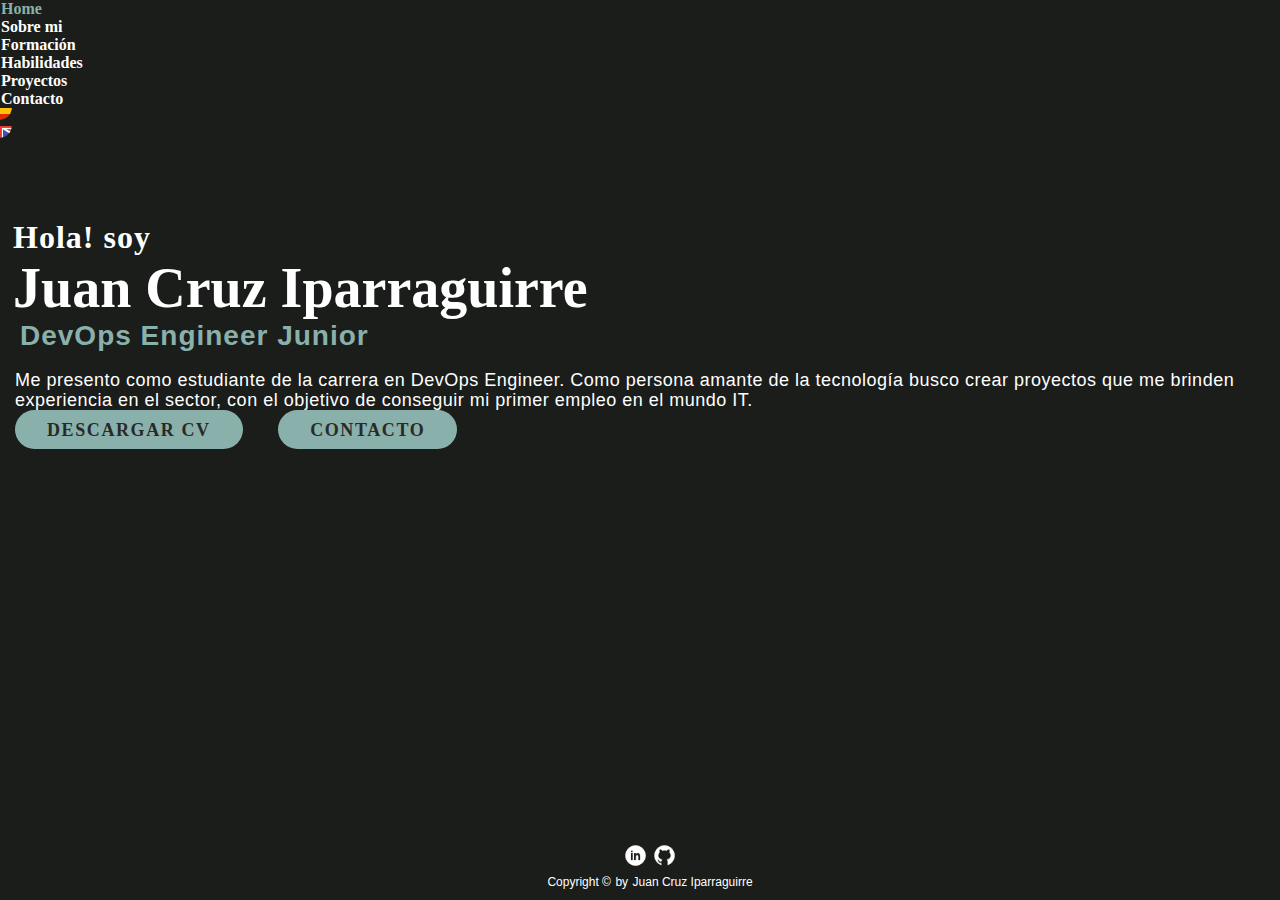
<file: index.html>
<!DOCTYPE html>
<html lang="es">
<head>
    <meta charset="UTF-8">
    <meta name="viewport" content="width=device-width, initial-scale=1.0">
    <link href="https://cdn.jsdelivr.net/npm/bootstrap@5.3.1/dist/css/bootstrap.min.css" rel="stylesheet" integrity="sha384-4bw+/aepP/YC94hEpVNVgiZdgIC5+VKNBQNGCHeKRQN+PtmoHDEXuppvnDJzQIu9" crossorigin="anonymous">
    <link href="https://unpkg.com/aos@2.3.1/dist/aos.css" rel="stylesheet">
    <link rel="stylesheet" href="stylesheets/style.css">
    <title>Juan Cruz Iparraguirre | DevOps Engineer</title>
</head>
<body>
<!-- Header -->
    <header class="header ">
        <!-- NavBar md to lg  -->
        <nav class="barra navbar navbar-expand-md navbar-light  d-sm-none">
            <ul class="nav  nav-underline justify-content-end">
                <li class="nav-item">
                    <a class="nav-link active" aria-current="page" href="#">Home</a>
                </li>
                <li class="nav-item">
                    <a class="nav-link " href="pages/sobremi.html">Sobre mi</a>
                </li>
                <li class="nav-item">
                    <a class="nav-link " href="pages/formacion.html">Formación</a>
                </li>
                <li class="nav-item">
                    <a class="nav-link" href="pages/habilidades.html">Habilidades</a>
                </li>
                <li class="nav-item">
                    <a class="nav-link" href="pages/proyectos.html">Proyectos</a>
                </li>
                <li class="nav-item">
                    <a class="nav-link" href="pages/contacto.html">Contacto</a>
                </li>
                <li class="nav-item ">
                    <button class="btn btn-primary md-2 rounded-circle">
                        <img src="imagenes/icon-spain.png" alt="">
                    </button>
                </li>
                <li class="nav-item mx-1">
                    <button class="btn btn-secondary md-2 rounded-circle" type="button">
                        <img src="imagenes/icon-en.png" alt="">
                    </button>
                </li>
            </ul>
        </nav>
        <!-- Menu desplegable para sm -->
        <div class="dropdown d-md-none d-lg-none ml-auto justify-content-end" id="mobileNav">
            <a class="btn btn-primary" id="btn-dropMenu" data-bs-toggle="offcanvas" href="#offcanvasExample" role="button" aria-controls="offcanvasExample">
                Menu
            </a>
            <div class="offcanvas offcanvas-start" tabindex="-1" id="offcanvasExample" aria-labelledby="offcanvasExampleLabel">
                <div class="offcanvas-header">
                    <h5 class="offcanvas-title" id="offcanvasExampleLabel">Menu</h5>
                    <button type="button" class="btn-close" data-bs-dismiss="offcanvas" aria-label="Close"></button>
                </div>
                <div class="offcanvas-body">
                    <ul class="dropdown-menu-light dropdown-menu-right">
                        <li><a class="dropdown-item active" href="#">Home</a></li>
                        <li><a class="dropdown-item" href="pages/sobremi.html">Sobre Mi</a></li>
                        <li><a class="dropdown-item" href="pages/formacion.html">Formación</a></li>
                        <li><a class="dropdown-item" href="pages/habilidades.html">Habilidades</a></li>
                        <li><a class="dropdown-item" href="pages/proyectos.html">Proyectos</a></li>
                        <li><a class="dropdown-item" href="pages/contacto.html">Contacto</a></li>
                    </ul>
                </div>
            </div>
        </div>
    </header>


    
<!-- Main Section-->
    <main>
        <section class="home" id="home">
            <div class="container-fluid homeInfo">
                <div class="row">
                    <div class=" display-4 col-12 saludo">
                        <h3>Hola! soy</h3>
                    </div>
                </div>
                <div class="row">
                    <div class="display-1 col-12 nombre"  >
                        <h1 data-aos="fade-left"
                        data-aos-anchor="#example-anchor"
                        data-aos-offset="500"
                        data-aos-duration="1000" >Juan Cruz Iparraguirre</h1>
                    </div>
                </div>
                <div class="row" >
                    <div class="display-4 col-md-6 col-12 titulo" >
                        <h3 data-aos="fade-right"
                        data-aos-anchor="#example-anchor"
                        data-aos-offset="500"
                        data-aos-duration="1000">DevOps Engineer Junior</h3>
                    </div>   
                </div>
            </div>

            <div class="container-fluid texto">
                <div class="row">
                    <div class="col-7 textoInfo">
                        <p>Me presento como estudiante de la carrera en DevOps Engineer. Como persona amante de la tecnología busco crear proyectos que me brinden experiencia en el sector, con el objetivo de conseguir mi primer empleo en el mundo IT.</p>
                    </div>
                </div>
            </div>

            <div class="container-fluid containerButton">
                <a href="https://drive.google.com/file/d/1WTK5EVxH-0qwgZc0nadHIPs0lNMiaVLa/view?usp=drive_link" target="_blank"><button type="button" class="btn btn-primary btn-lg cvButton">Descargar CV</button></a>
                
                <a href="pages/contacto.html" target="_blank">
                    <button type="button" class="btn btn-primary btn-lg contactoButton">Contacto</button>
                </a>
            </div>
        </section>
    </main>

    <footer class="fixed-bottom containerFooter mt-10">
        <div class="LinksHome">
            <a href="https://www.linkedin.com/in/juan-cruz-iparraguirre/" target="_blank">
                <img src="imagenes/icon-linkedin.png" alt="linkedin">
            </a>
            <a href="https://github.com/iparraguirrejuan" target="_blank">
                <img src="imagenes/icon-github.png" alt="gitHub">
            </a>
        </div>
        <span >Copyright ©</span>
        <span >by</span>
        <span >Juan Cruz Iparraguirre</span>
    </footer>
<script src="https://unpkg.com/aos@2.3.1/dist/aos.js"></script>
<script src="https://cdn.jsdelivr.net/npm/bootstrap@5.3.1/dist/js/bootstrap.bundle.min.js" integrity="sha384-HwwvtgBNo3bZJJLYd8oVXjrBZt8cqVSpeBNS5n7C8IVInixGAoxmnlMuBnhbgrkm" crossorigin="anonymous"></script>
<script>
    AOS.init();
  </script>
</body>
</html>
</file>
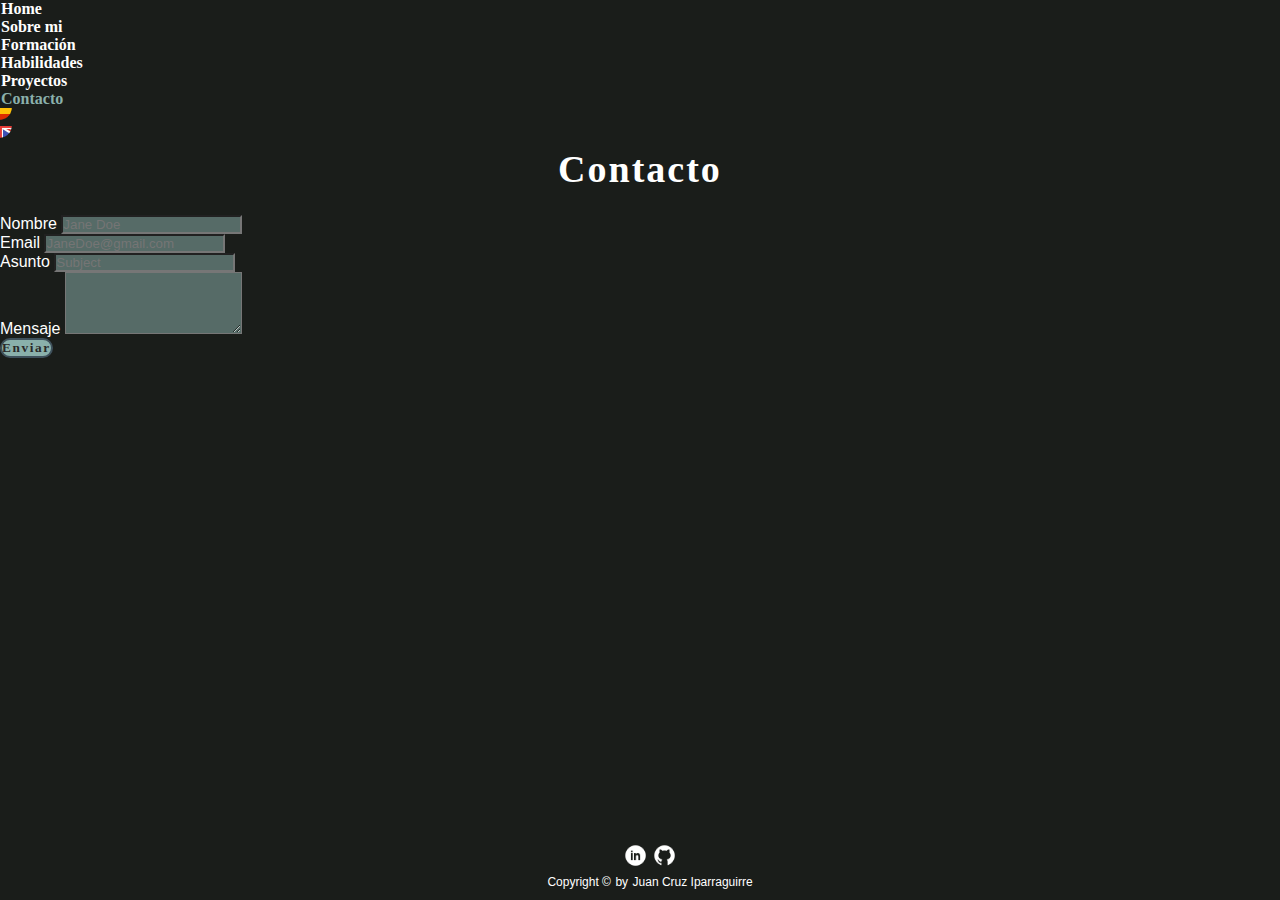
<file: pages/contacto.html>
<!DOCTYPE html>
<html lang="es">
<head>
    <meta charset="UTF-8">
    <meta name="viewport" content="width=device-width, initial-scale=1.0">
    <link href="https://cdn.jsdelivr.net/npm/bootstrap@5.3.1/dist/css/bootstrap.min.css" rel="stylesheet" integrity="sha384-4bw+/aepP/YC94hEpVNVgiZdgIC5+VKNBQNGCHeKRQN+PtmoHDEXuppvnDJzQIu9" crossorigin="anonymous">
    <link rel="stylesheet" href="../stylesheets/style.css">
    <link href="https://unpkg.com/aos@2.3.1/dist/aos.css" rel="stylesheet">
    <title>Juan Cruz Iparraguirre | DevOps Engineer</title>
</head>
<body>
<!-- Header -->
    <header class="header ">
        <!-- NavBar md to lg  -->
        <nav class="barra navbar navbar-expand-md navbar-light  d-sm-none">
            <ul class="nav  nav-underline justify-content-end">
                <li class="nav-item">
                    <a class="nav-link " aria-current="page" href="../index.html">Home</a>
                </li>
                <li class="nav-item">
                    <a class="nav-link " href="sobremi.html">Sobre mi</a>
                </li>
                <li class="nav-item">
                    <a class="nav-link " href="formacion.html">Formación</a>
                </li>
                <li class="nav-item">
                    <a class="nav-link" href="habilidades.html">Habilidades</a>
                </li>
                <li class="nav-item">
                    <a class="nav-link" href="proyectos.html">Proyectos</a>
                </li>
                <li class="nav-item">
                    <a class="nav-link active" href="#">Contacto</a>
                </li>
                <li class="nav-item ">
                    <button class="btn btn-primary md-2 rounded-circle" id="spain">
                        <img src="../imagenes/icon-spain.png" alt="Spanish">
                    </button>
                </li>
                <li class="nav-item mx-1">
                    <button class="btn btn-secondary md-2 rounded-circle" id="english" type="button">
                        <img src="../imagenes/icon-en.png" alt="English">
                    </button>
                </li>
            </ul>
        </nav>
        <!-- Menu desplegable para sm -->
        <div class="dropdown d-md-none d-lg-none ml-auto justify-content-end" id="mobileNav">
            <a class="btn btn-primary" id="btn-dropMenu" data-bs-toggle="offcanvas" href="#offcanvasExample" role="button" aria-controls="offcanvasExample">
                Menu
            </a>
            <div class="offcanvas offcanvas-start" tabindex="-1" id="offcanvasExample" aria-labelledby="offcanvasExampleLabel">
                <div class="offcanvas-header">
                    <h5 class="offcanvas-title" id="offcanvasExampleLabel">Menu</h5>
                    <button type="button" class="btn-close" data-bs-dismiss="offcanvas" aria-label="Close"></button>
                </div>
                <div class="offcanvas-body">
                    <ul class="dropdown-menu-light dropdown-menu-right">
                        <li><a class="dropdown-item " href="../index.html">Home</a></li>
                        <li><a class="dropdown-item active" href="sobremi.html">Sobre Mi</a></li>
                        <li><a class="dropdown-item" href="formacion.html">Formación</a></li>
                        <li><a class="dropdown-item" href="habilidades.html">Habilidades</a></li>
                        <li><a class="dropdown-item" href="proyectos.html">Proyectos</a></li>
                        <li><a class="dropdown-item" href="#">Contacto</a></li>
                    </ul>
                </div>
            </div>
        </div>
    </header>
    <main>
        <section class="contacto">
            <h2>Contacto</h2>
            <div class="container">
                <form class="row g-3">
                    <div class="col-md-6">
                      <label for="inputName" class="form-label">Nombre</label>
                      <input type="text" class="form-control" id="inputName" placeholder="Jane Doe" required>
                    </div>
                    <div class="col-md-6">
                      <label for="inputEmail" class="form-label">Email</label>
                      <input type="email" class="form-control" id="inputEmail" placeholder="JaneDoe@gmail.com" required>
                    </div>
                    <div class="col-12">
                      <label for="inputSubject" class="form-label">Asunto</label>
                      <input type="text" class="form-control" id="inputSubject" placeholder="Subject" required>
                    </div>
                    <div class="col-12">
                      <label for="inputMessage" class="form-label">Mensaje</label>
                      <textarea class="form-control" id="inputMessage" rows="4" required></textarea>

                    </div>
                    <div class="col-12">
                      <button type="submit" class="btn btnEnviar justify-content-end ">Enviar</button>
                    </div>
                  </form>
            </div>

        </section>
    </main>

    <footer class="fixed-bottom containerFooter mb-0">
        <div class="LinksHome">
            <a href="https://www.linkedin.com/in/juan-cruz-iparraguirre/" target="_blank">
                <img src="../imagenes/icon-linkedin.png" alt="linkedin">
            </a>
            <a href="https://github.com/iparraguirrejuan" target="_blank">
                <img src="../imagenes/icon-github.png" alt="gitHub">
            </a>
        </div>
        <span >Copyright ©</span>
        <span >by</span>
        <span >Juan Cruz Iparraguirre</span>
    </footer>


    
<script src="https://unpkg.com/aos@2.3.1/dist/aos.js"></script>
<script src="https://cdn.jsdelivr.net/npm/bootstrap@5.3.1/dist/js/bootstrap.bundle.min.js" integrity="sha384-HwwvtgBNo3bZJJLYd8oVXjrBZt8cqVSpeBNS5n7C8IVInixGAoxmnlMuBnhbgrkm" crossorigin="anonymous"></script>
<script>
        AOS.init();
    </script>
</body>
</html>
</file>
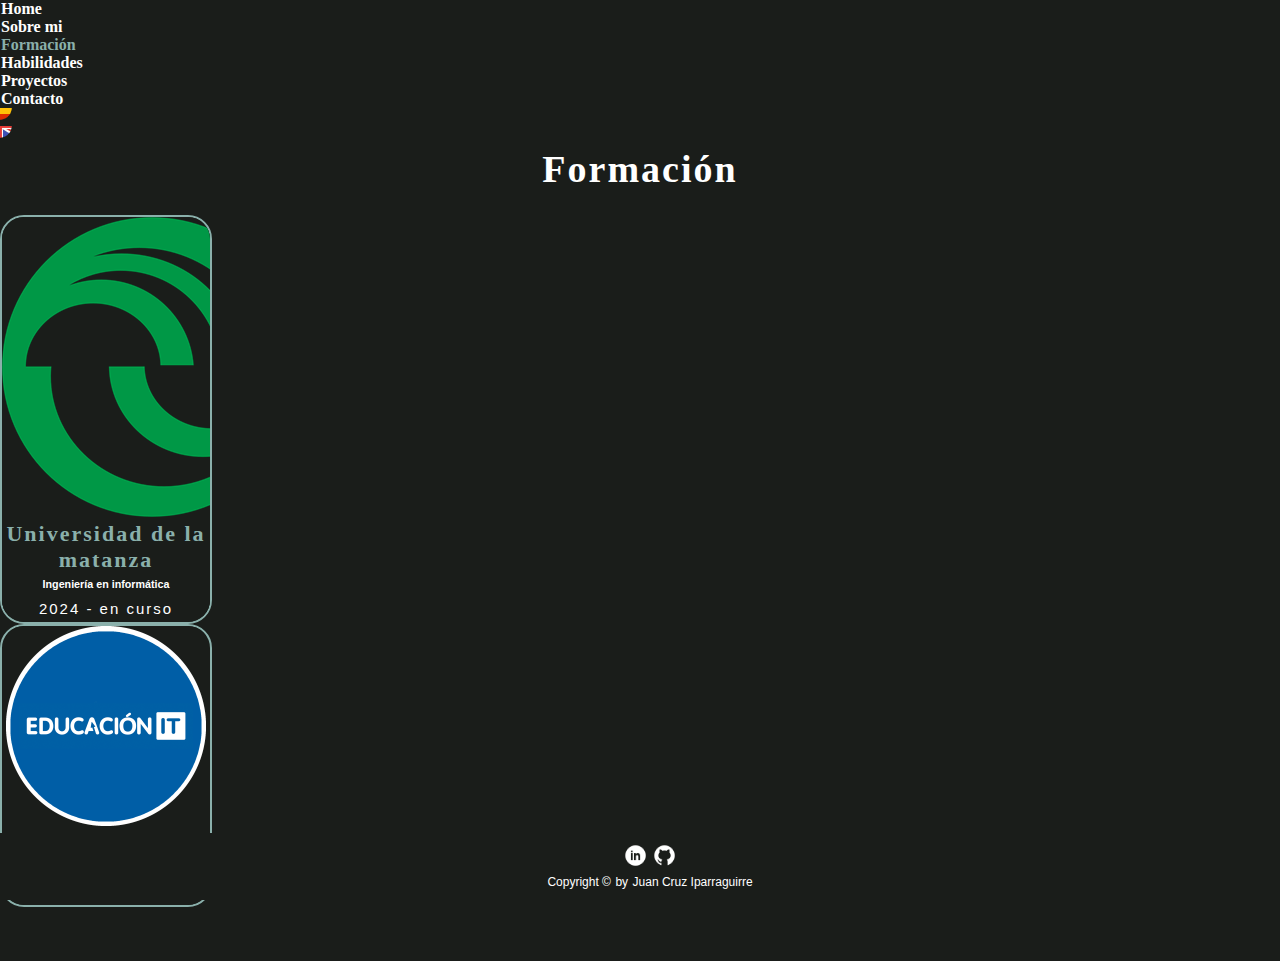
<file: pages/formacion.html>
<!DOCTYPE html>
<html lang="es">
<head>
    <meta charset="UTF-8">
    <meta name="viewport" content="width=device-width, initial-scale=1.0">
    <link href="https://cdn.jsdelivr.net/npm/bootstrap@5.3.1/dist/css/bootstrap.min.css" rel="stylesheet" integrity="sha384-4bw+/aepP/YC94hEpVNVgiZdgIC5+VKNBQNGCHeKRQN+PtmoHDEXuppvnDJzQIu9" crossorigin="anonymous">
    <link rel="stylesheet" href="../stylesheets/style.css">
    <link href="https://unpkg.com/aos@2.3.1/dist/aos.css" rel="stylesheet">
    <title>Juan Cruz Iparraguirre | DevOps Engineer</title>
</head>
<body>
<!-- Header -->
    <header class="header ">
        <!-- NavBar md to lg  -->
        <nav class="barra navbar navbar-expand-md navbar-light  d-sm-none">
            <ul class="nav  nav-underline justify-content-end">
                <li class="nav-item">
                    <a class="nav-link " aria-current="page" href="../index.html">Home</a>
                </li>
                <li class="nav-item">
                    <a class="nav-link" href="sobremi.html">Sobre mi</a>
                </li>
                <li class="nav-item">
                    <a class="nav-link active" href="#">Formación</a>
                </li>
                <li class="nav-item">
                    <a class="nav-link" href="habilidades.html">Habilidades</a>
                </li>
                <li class="nav-item">
                    <a class="nav-link" href="proyectos.html">Proyectos</a>
                </li>
                <li class="nav-item">
                    <a class="nav-link" href="contacto.html">Contacto</a>
                </li>
                <li class="nav-item ">
                    <button class="btn btn-primary md-2 rounded-circle" id="spain">
                        <img src="../imagenes/icon-spain.png" alt="Spanish">
                    </button>
                </li>
                <li class="nav-item mx-1">
                    <button class="btn btn-secondary md-2 rounded-circle" id="english" type="button">
                        <img src="../imagenes/icon-en.png" alt="English">
                    </button>
                </li>
            </ul>
        </nav>
        <!-- Menu desplegable para sm -->
        <div class="dropdown d-md-none d-lg-none ml-auto justify-content-end" id="mobileNav">
            <a class="btn btn-primary" id="btn-dropMenu" data-bs-toggle="offcanvas" href="#offcanvasExample" role="button" aria-controls="offcanvasExample">
                Menu
            </a>
            <div class="offcanvas offcanvas-start" tabindex="-1" id="offcanvasExample" aria-labelledby="offcanvasExampleLabel">
                <div class="offcanvas-header">
                    <h5 class="offcanvas-title" id="offcanvasExampleLabel">Menu</h5>
                    <button type="button" class="btn-close" data-bs-dismiss="offcanvas" aria-label="Close"></button>
                </div>
                <div class="offcanvas-body">
                    <ul class="dropdown-menu-light dropdown-menu-right">
                        <li><a class="dropdown-item " href="../index.html">Home</a></li>
                        <li><a class="dropdown-item " href="sobremi.html">Sobre Mi</a></li>
                        <li><a class="dropdown-item active" href="#">Formación</a></li>
                        <li><a class="dropdown-item" href="habilidades.html">Habilidades</a></li>
                        <li><a class="dropdown-item" href="proyectos.html">Proyectos</a></li>
                        <li><a class="dropdown-item" href="contacto.html">Contacto</a></li>
                    </ul>
                </div>
            </div>
        </div>
    </header>
    <main>
        <section class="formacion" id="formacion">
            <h2>Formación</h2>
            <div class="container">
                <div class="row row-cols-1 row-cols-sm-2 row-cols-md-3 row-cols-lg-4 g-2 gy-4 mb-3 mt-2 justify-content-center">
                    <div class="col">
                      <div class="card cardsHabilidades h-70">
                        <img src="../imagenes/unlam-logo.png" class="card-img-top" alt="Universidad de la matanza">
                        <div class="card-body">
                          <h5 class="card-title titleUnlam">Universidad de la matanza</h5>
                          <h6 class="sub-title subtitleUnlam">Ingeniería en informática</h6>
                          <p class="card-text textUnlam">2024 - en curso</p>
                        </div>
                      </div>
                    </div>
                    <div class="col">
                      <div class="card cardsHabilidades h-70">
                        <img src="../imagenes/educacionIT-logo.png" class="card-img-top" alt="Educacion IT">
                        <div class="card-body">
                          <h5 class="card-title titleEdu">Educacion IT</h5>
                          <h6 class="sub-title subtitleEdu">DevOps Engineer</h6>
                          <p class="card-text textEdu">2022 - 2023</p>
                        </div>
                      </div>
                    </div>
                </div>
            </div>    
            <br>
            <br>
            <br>
        </section>               
    </main>


    <footer class="fixed-bottom containerFooter mb-0">
        <div class="LinksHome">
            <a href="https://www.linkedin.com/in/juan-cruz-iparraguirre/" target="_blank">
                <img src="../imagenes/icon-linkedin.png" alt="linkedin">
            </a>
            <a href="https://github.com/iparraguirrejuan" target="_blank">
                <img src="../imagenes/icon-github.png" alt="gitHub">
            </a>
        </div>
        <span >Copyright ©</span>
        <span >by</span>
        <span >Juan Cruz Iparraguirre</span>
    </footer>


    
<script src="https://unpkg.com/aos@2.3.1/dist/aos.js"></script>
<script src="https://cdn.jsdelivr.net/npm/bootstrap@5.3.1/dist/js/bootstrap.bundle.min.js" integrity="sha384-HwwvtgBNo3bZJJLYd8oVXjrBZt8cqVSpeBNS5n7C8IVInixGAoxmnlMuBnhbgrkm" crossorigin="anonymous"></script>
<script>
    AOS.init();
    </script>
</body>
</html>
</file>
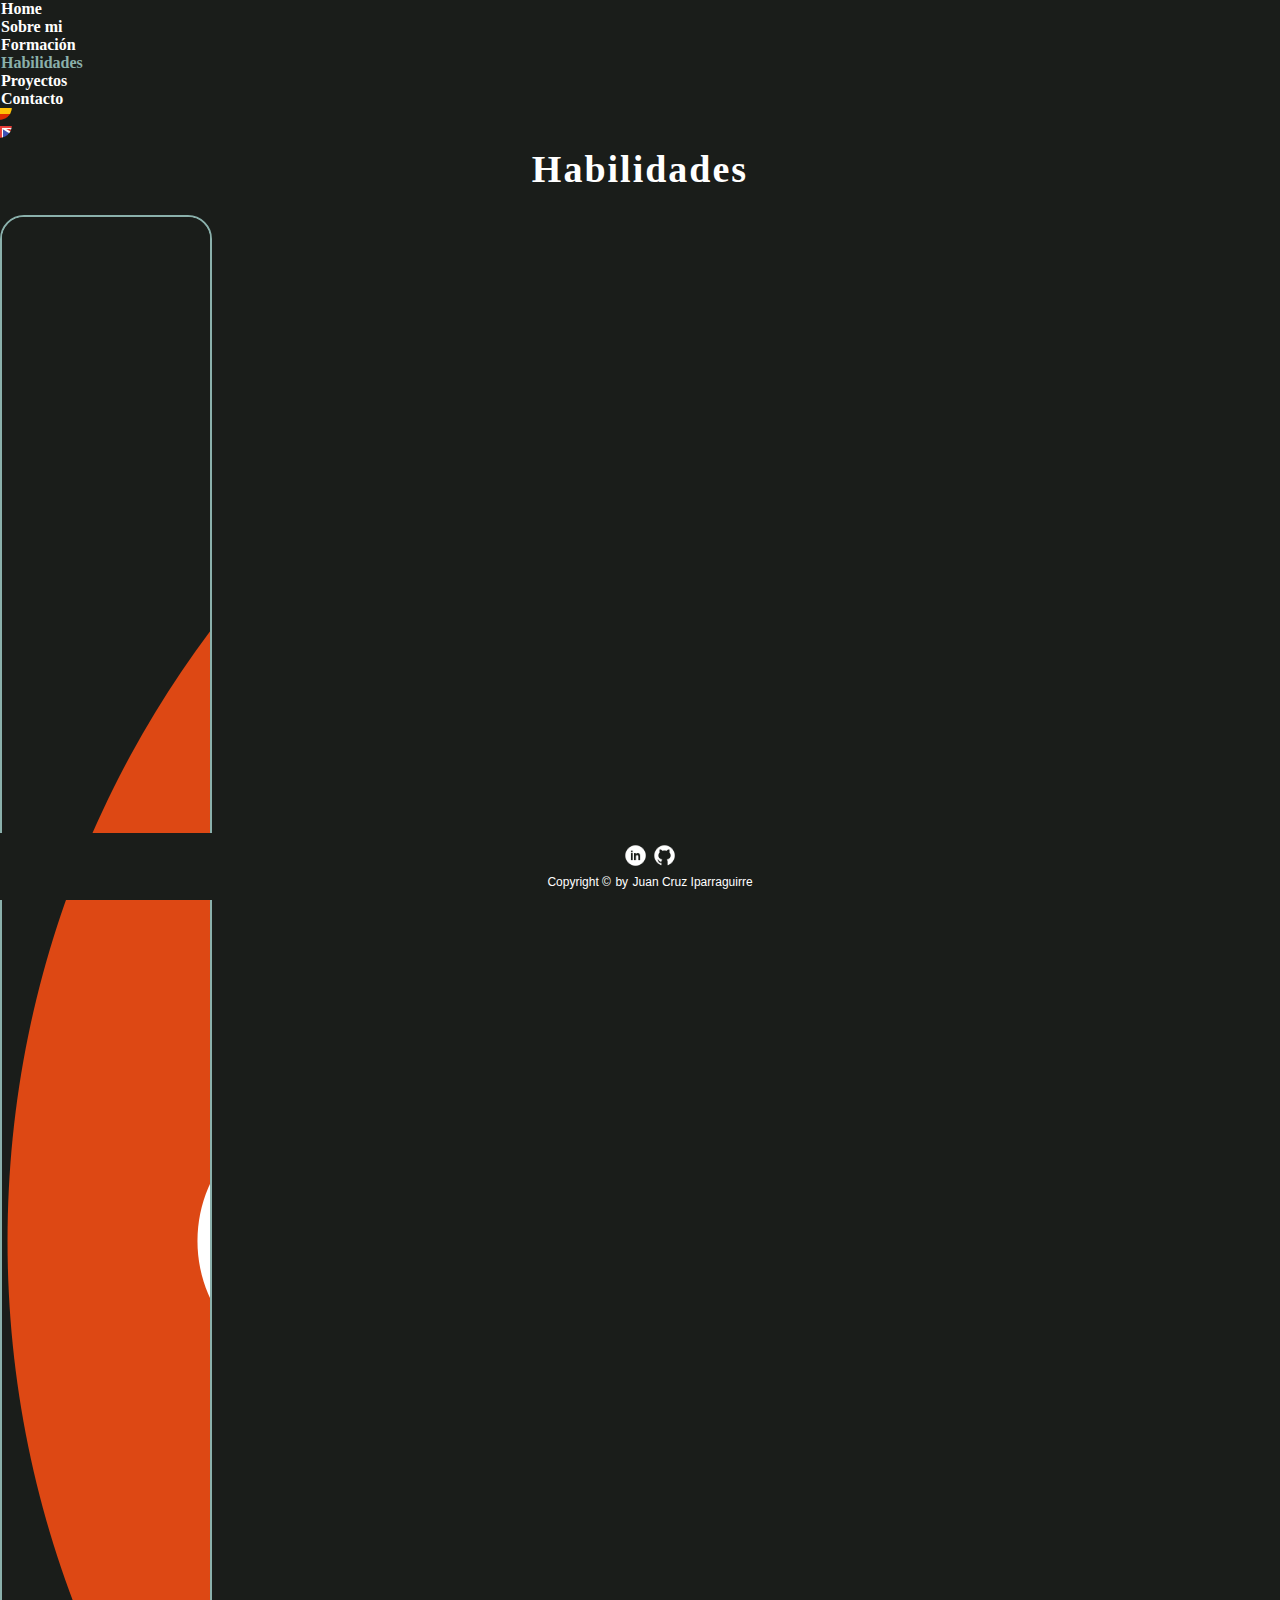
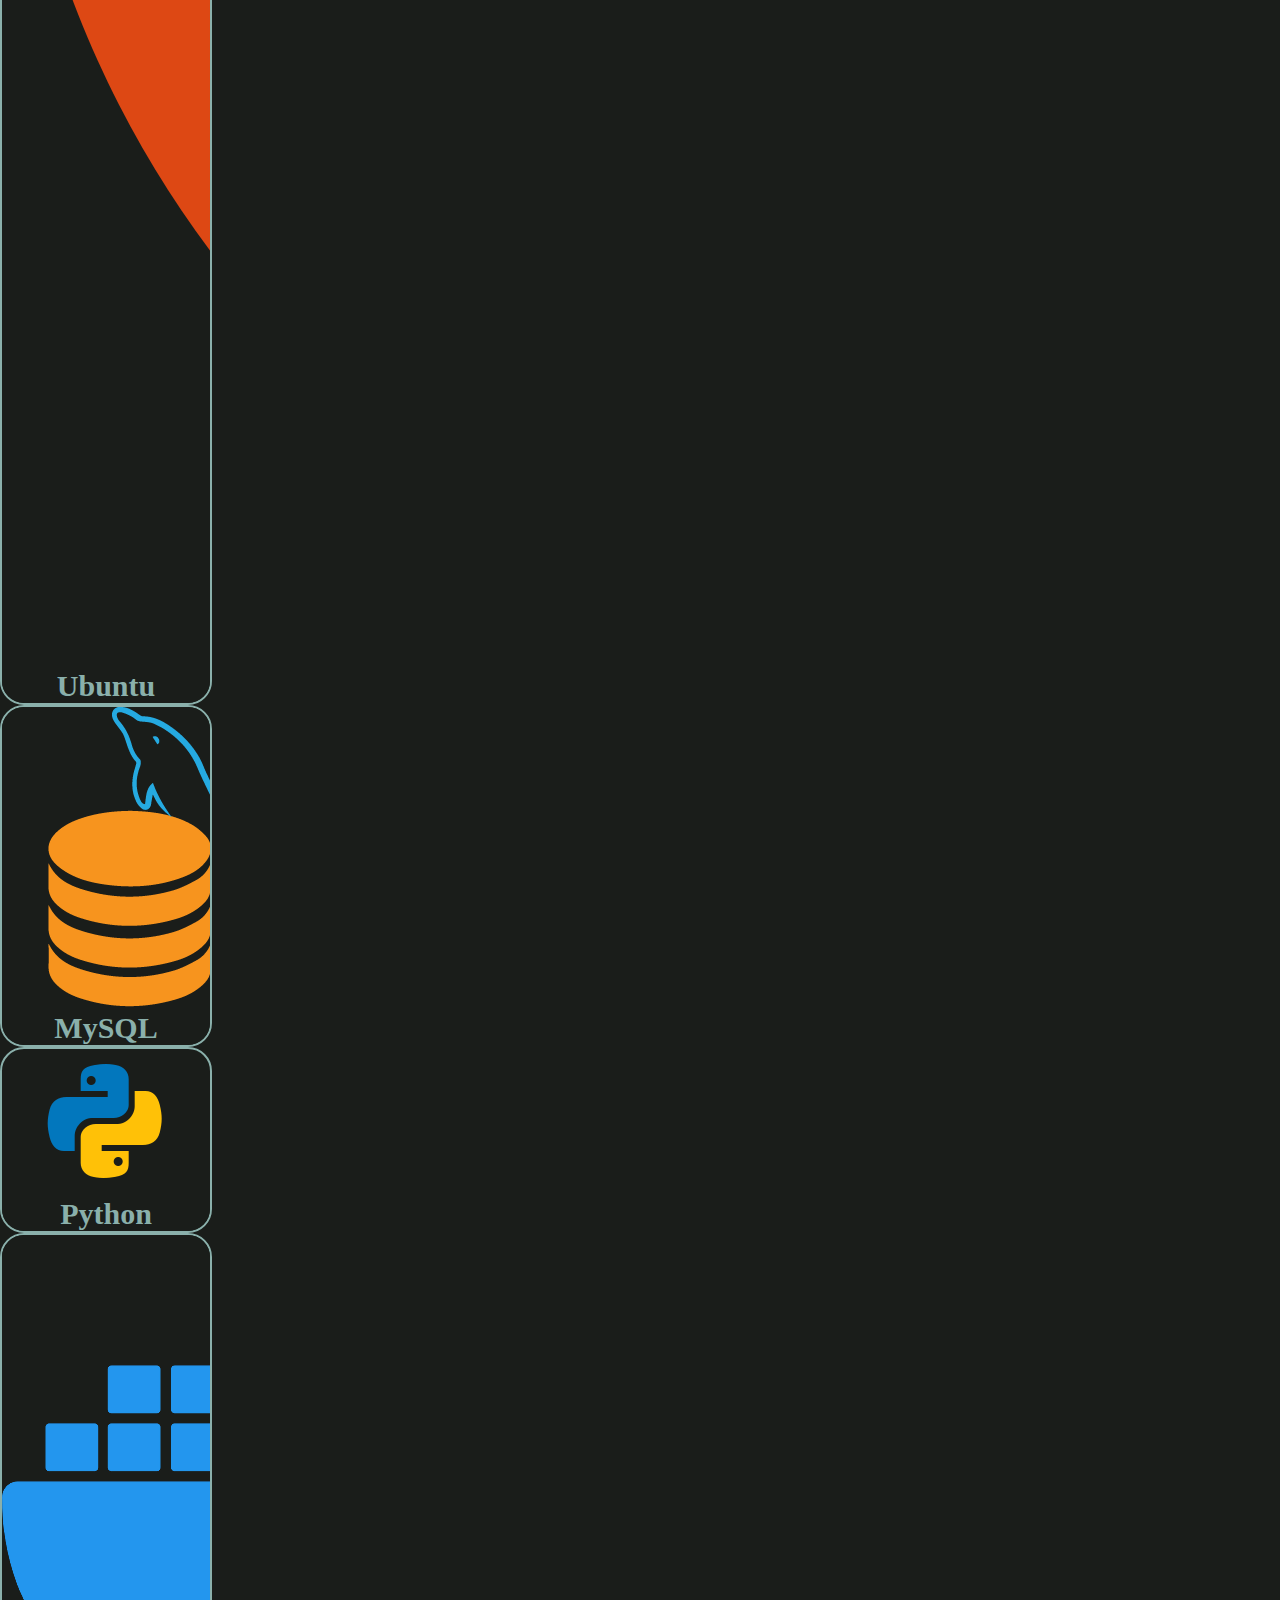
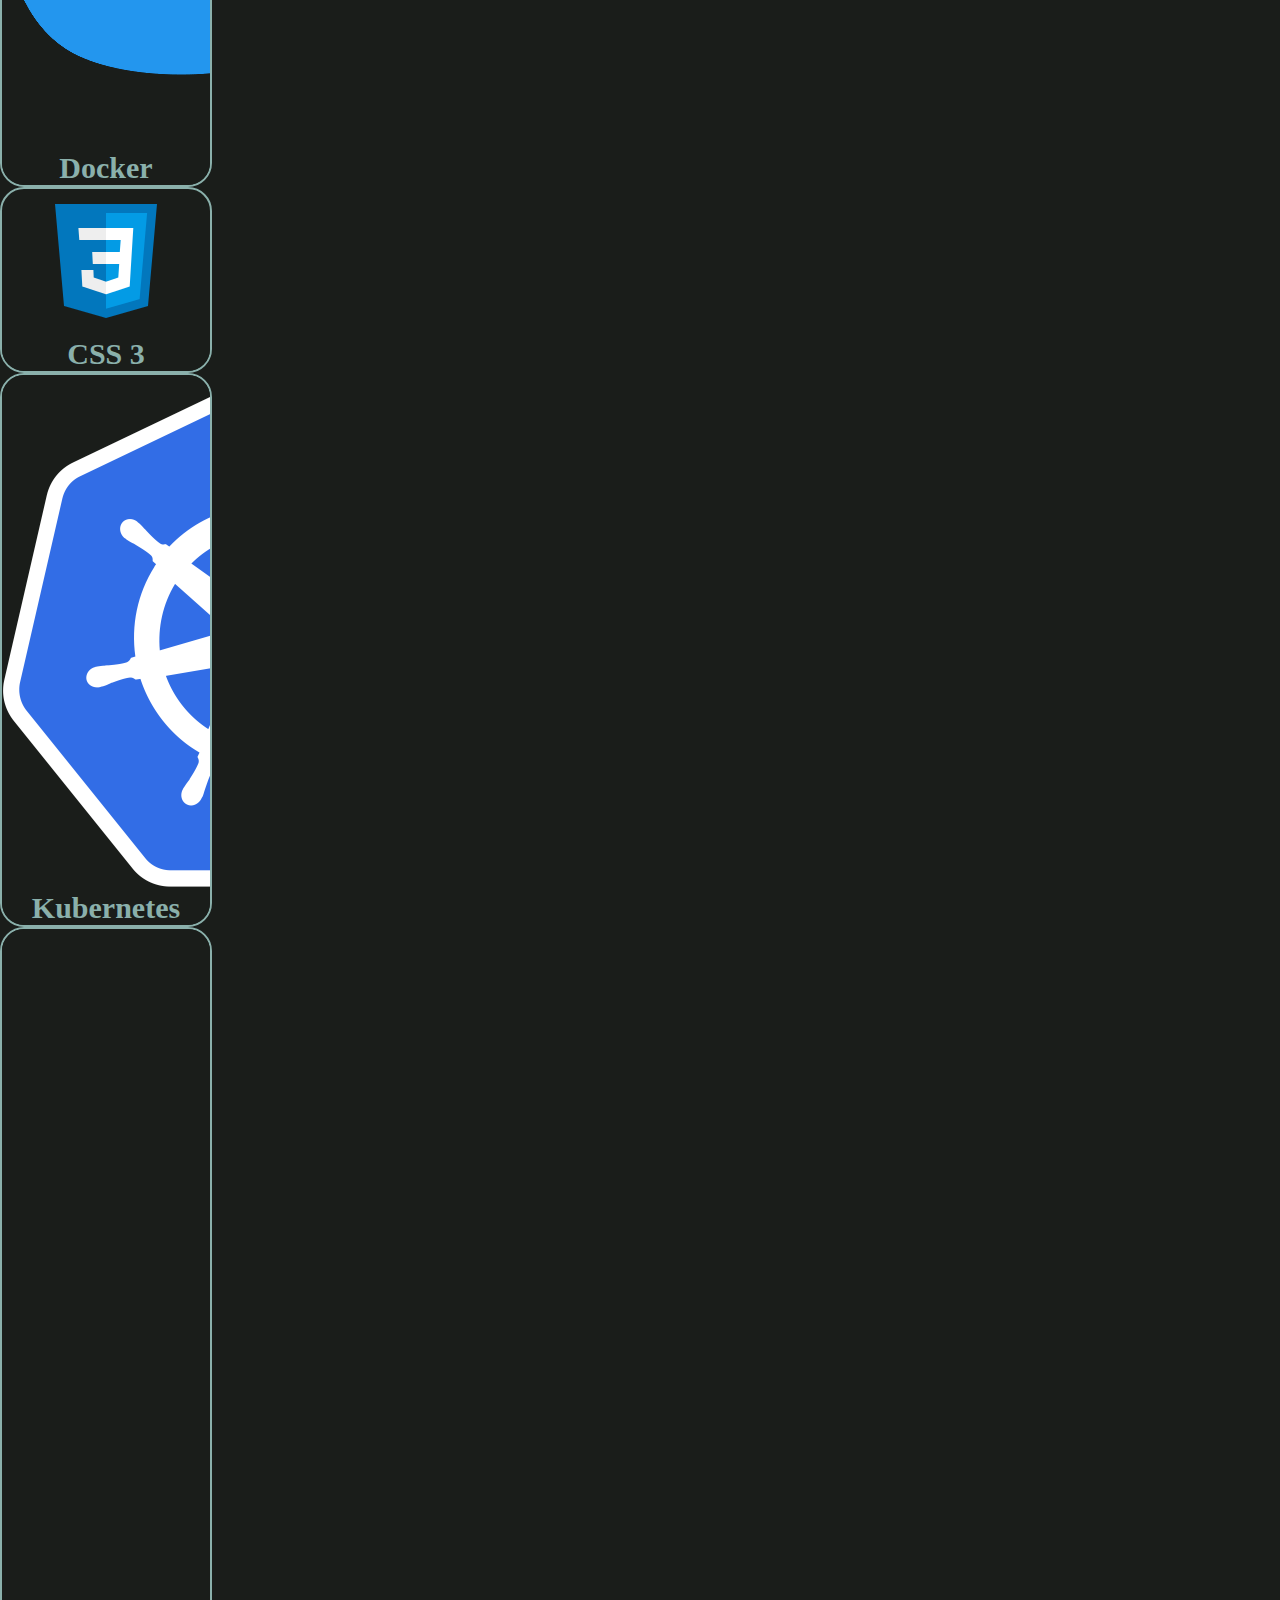
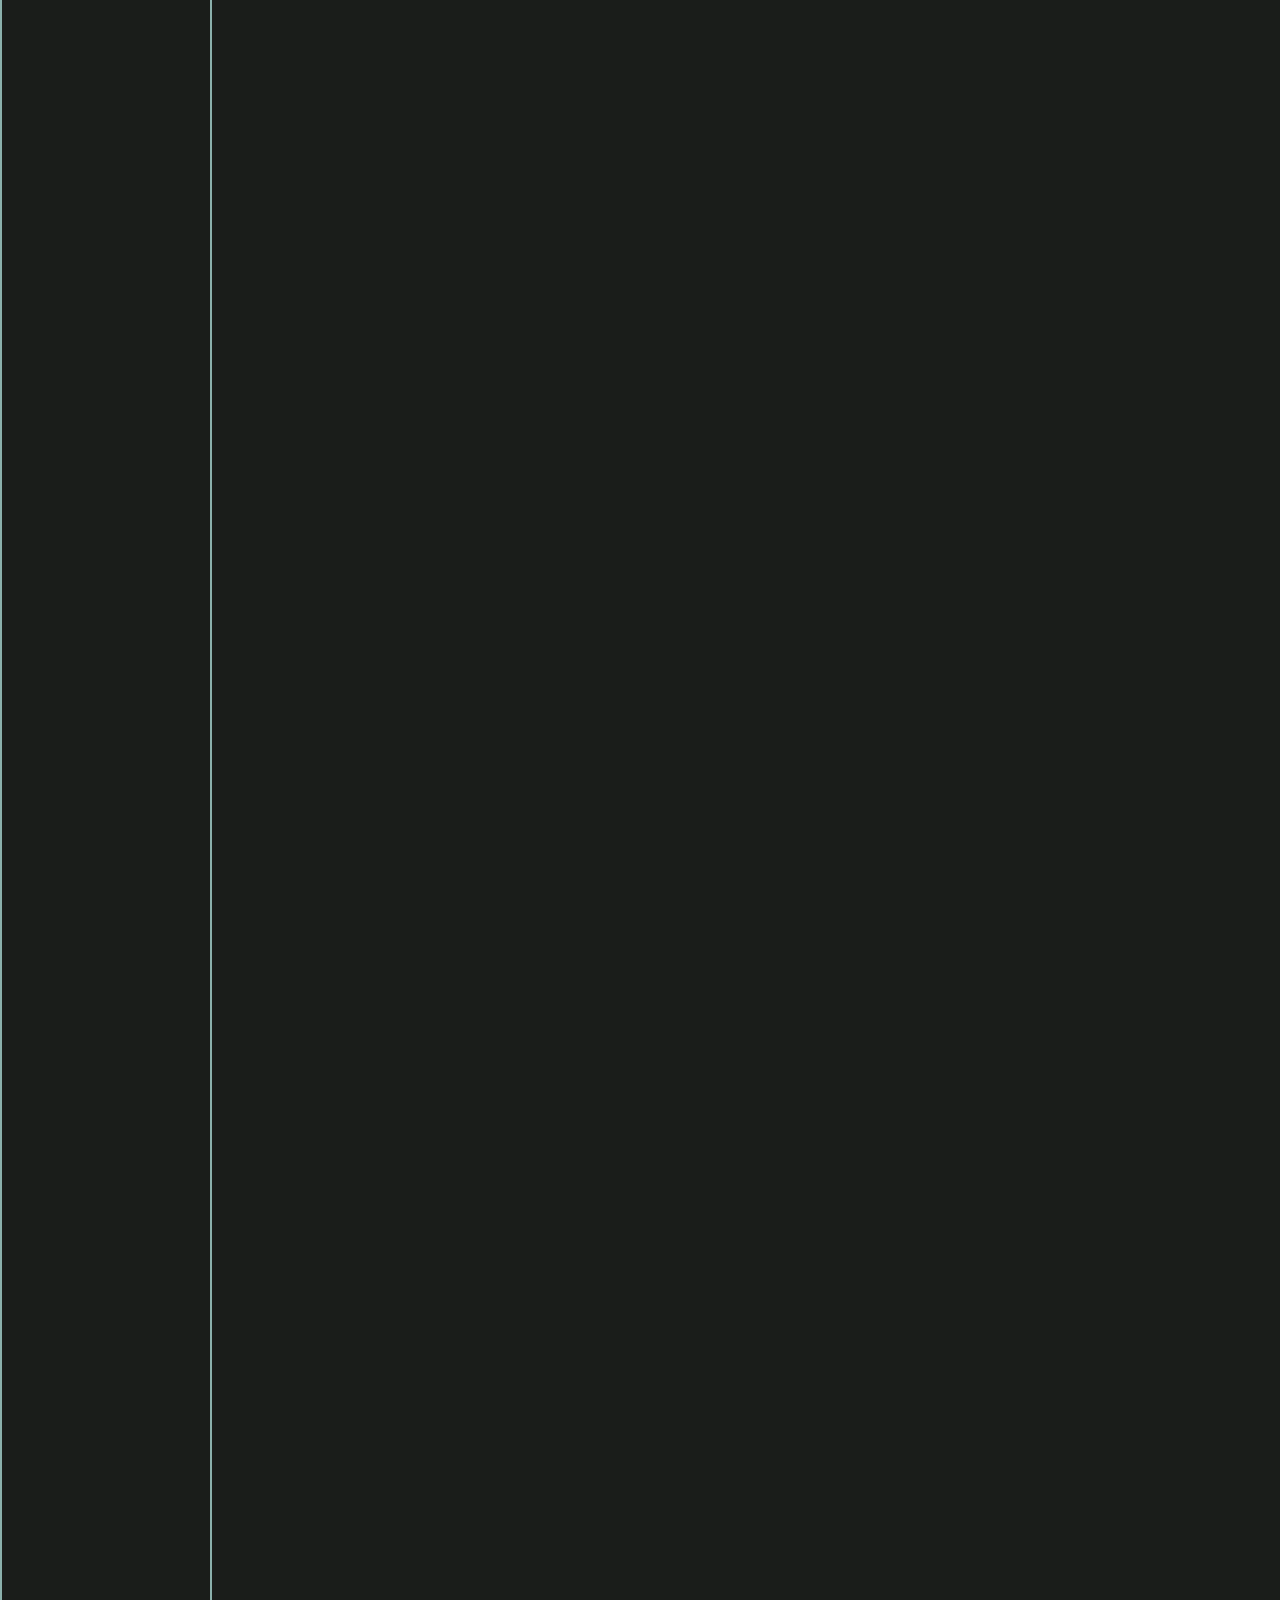
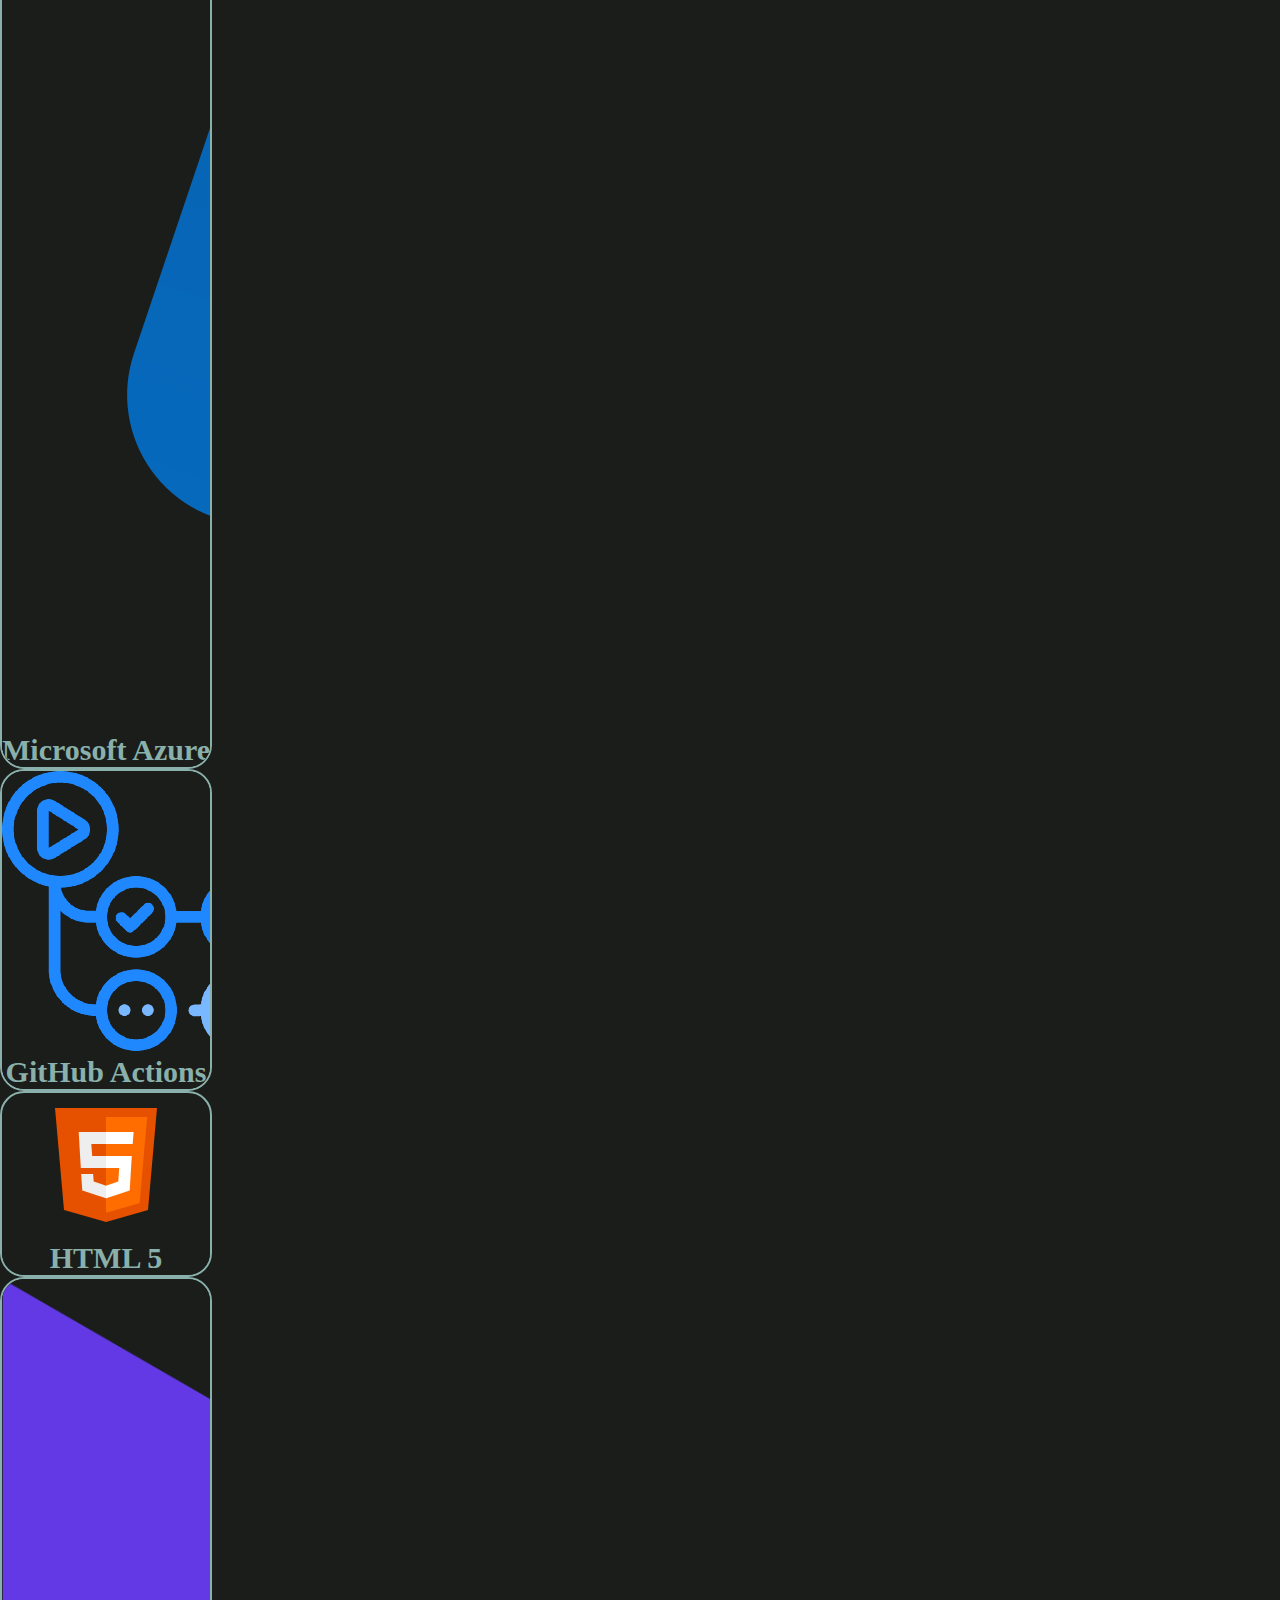
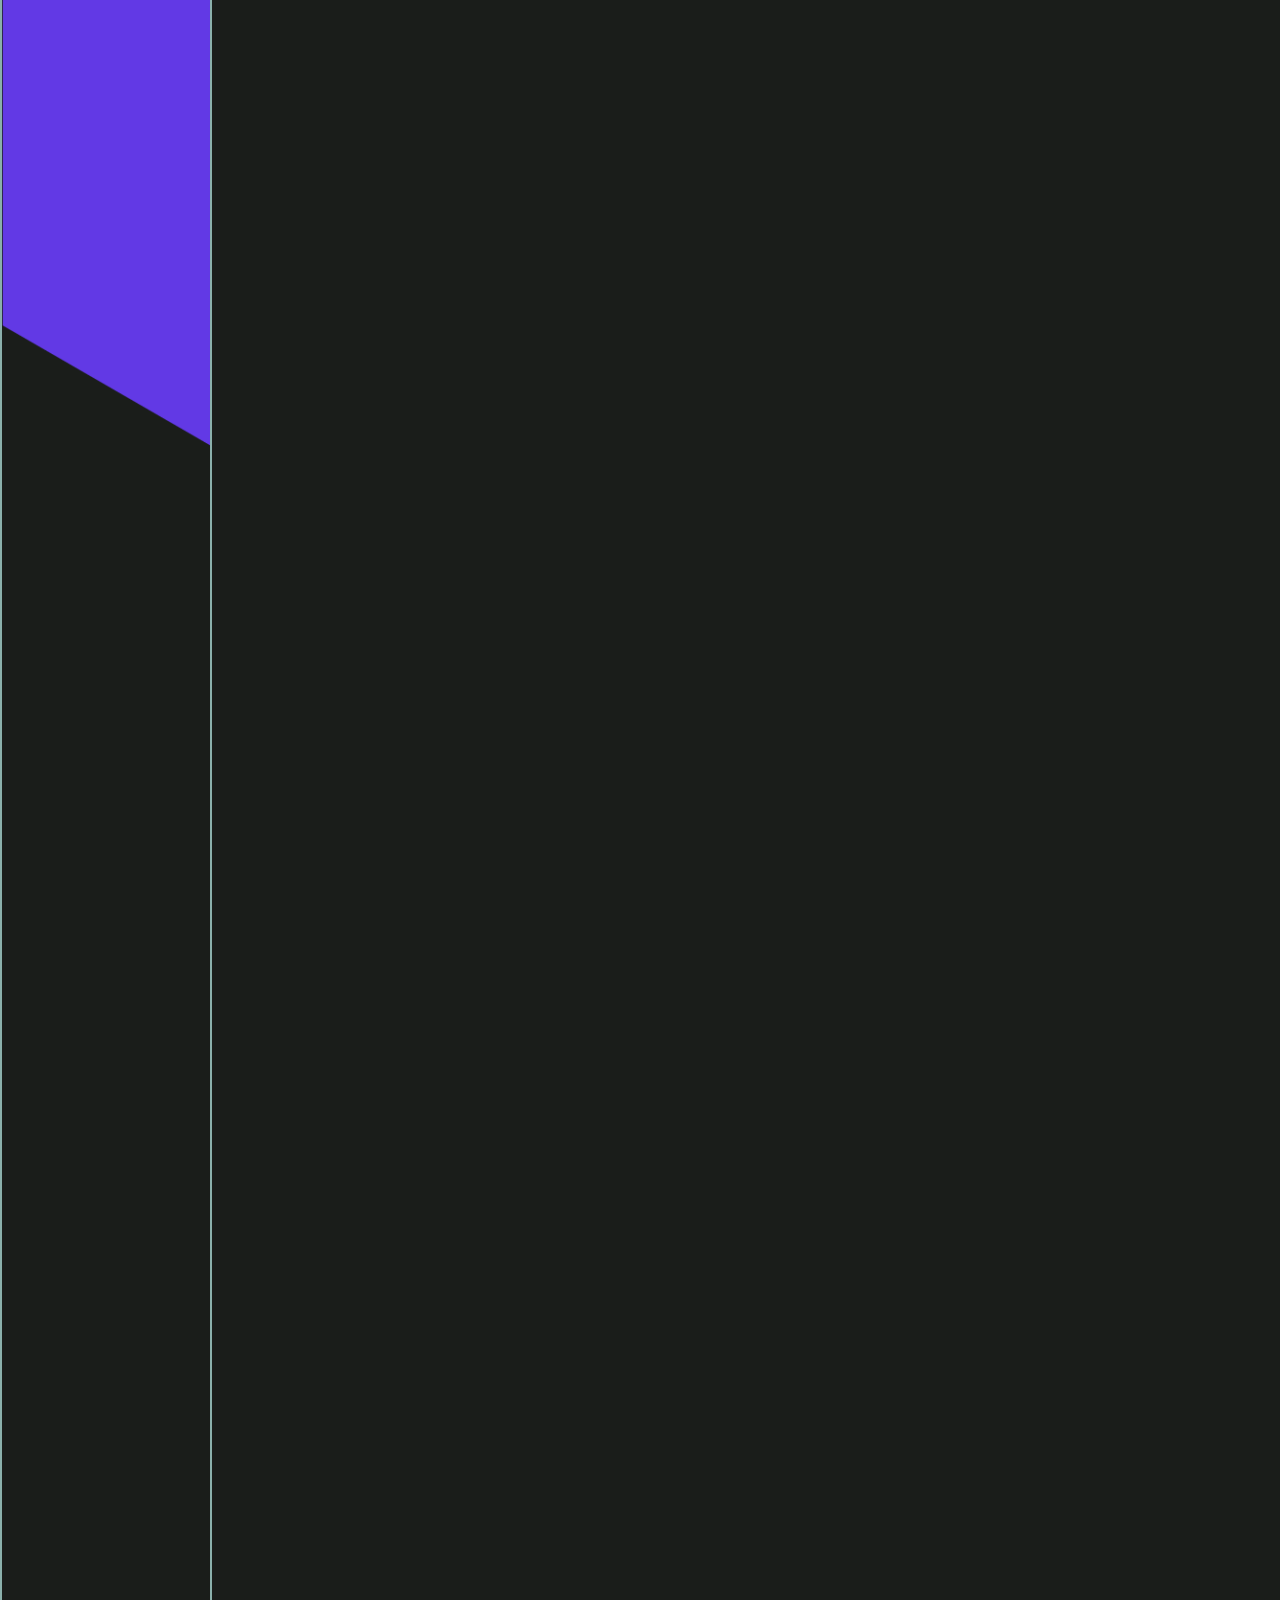
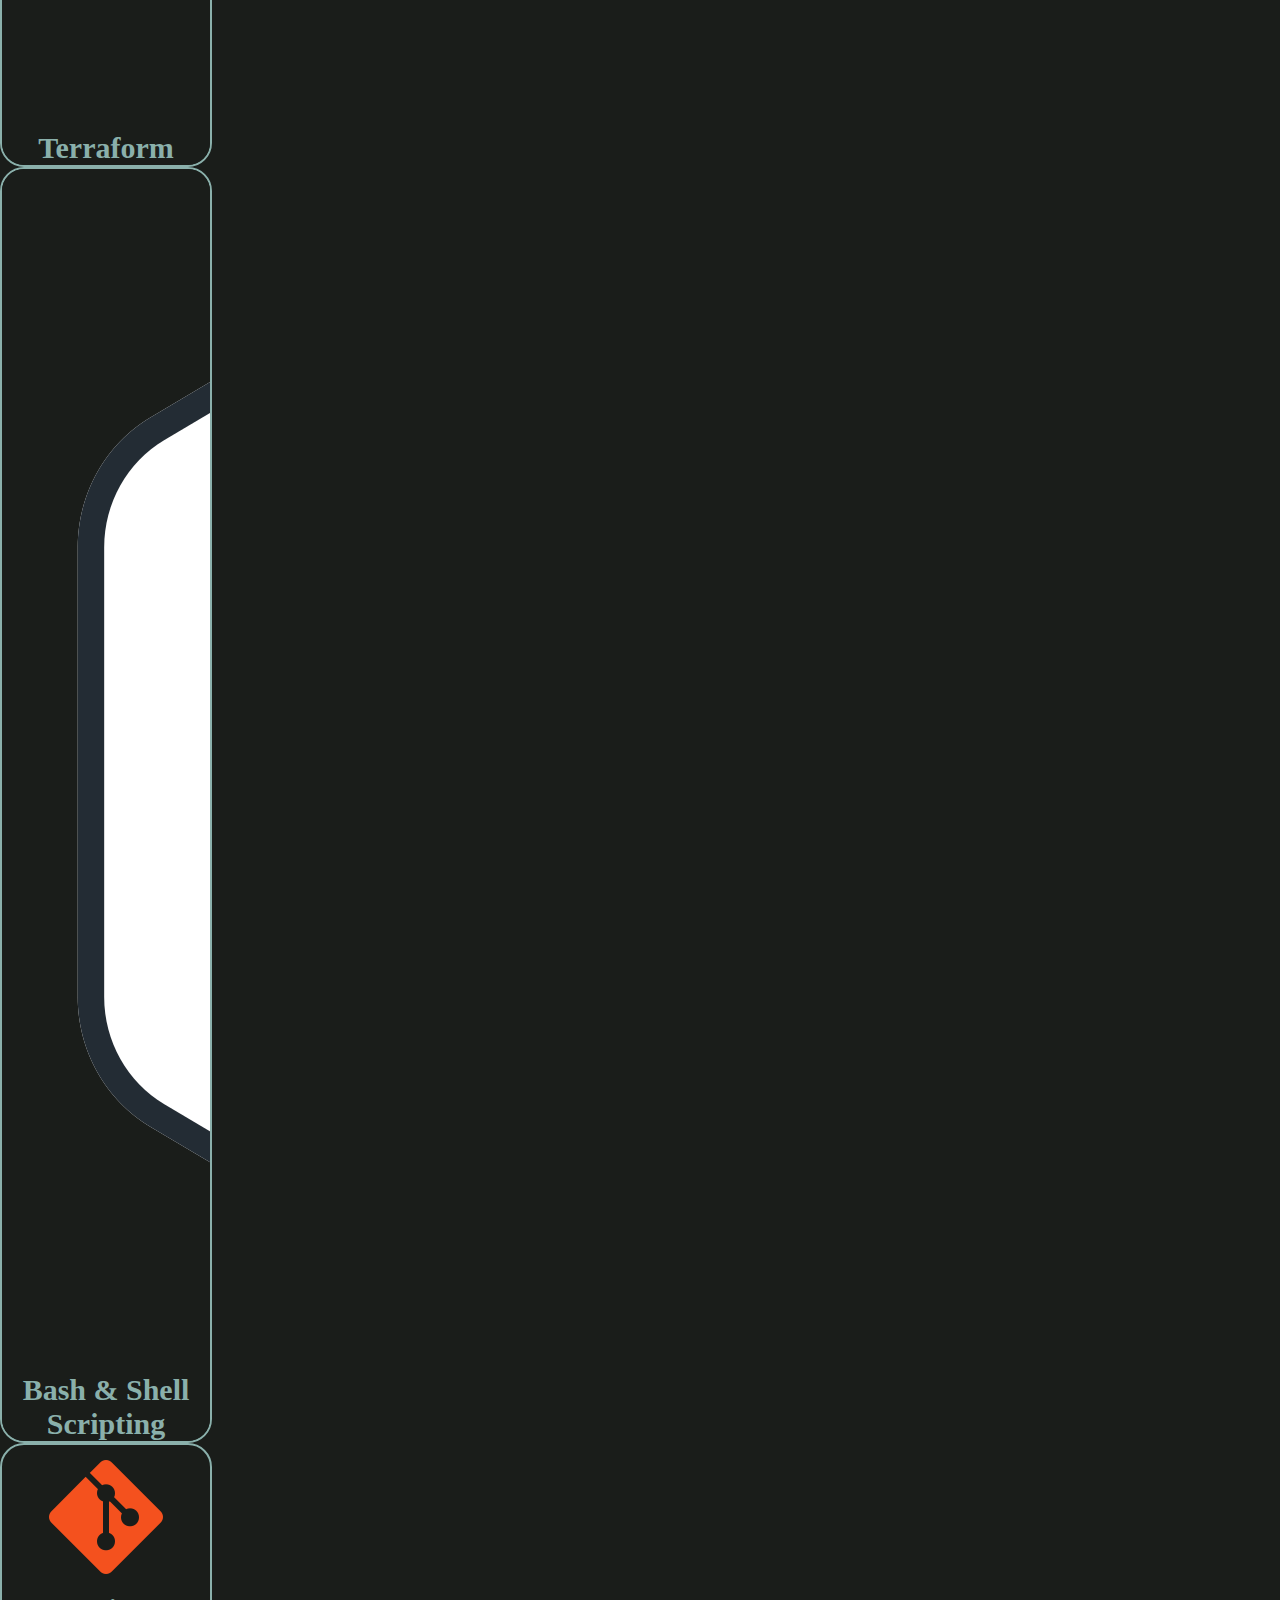
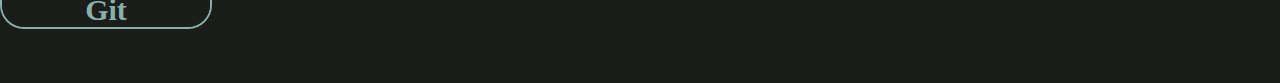
<file: pages/habilidades.html>
<!DOCTYPE html>
<html lang="es">
<head>
    <meta charset="UTF-8">
    <meta name="viewport" content="width=device-width, initial-scale=1.0">
    <link href="https://cdn.jsdelivr.net/npm/bootstrap@5.3.1/dist/css/bootstrap.min.css" rel="stylesheet" integrity="sha384-4bw+/aepP/YC94hEpVNVgiZdgIC5+VKNBQNGCHeKRQN+PtmoHDEXuppvnDJzQIu9" crossorigin="anonymous">
    <link rel="stylesheet" href="../stylesheets/style.css">
    <link href="https://unpkg.com/aos@2.3.1/dist/aos.css" rel="stylesheet">
    <title>Juan Cruz Iparraguirre | DevOps Engineer</title>
</head>
<body>
<!-- Header -->
    <header class="header ">
        <!-- NavBar md to lg  -->
        <nav class="barra navbar navbar-expand-md navbar-light  d-sm-none">
            <ul class="nav  nav-underline justify-content-end">
                <li class="nav-item">
                    <a class="nav-link " aria-current="page" href="../index.html">Home</a>
                </li>
                <li class="nav-item">
                    <a class="nav-link " href="sobremi.html">Sobre mi</a>
                </li>
                <li class="nav-item">
                    <a class="nav-link " href="formacion.html">Formación</a>
                </li>
                <li class="nav-item">
                    <a class="nav-link active" href="#">Habilidades</a>
                </li>
                <li class="nav-item">
                    <a class="nav-link" href="proyectos.html">Proyectos</a>
                </li>
                <li class="nav-item">
                    <a class="nav-link" href="contacto.html">Contacto</a>
                </li>
                <li class="nav-item ">
                    <button class="btn btn-primary md-2 rounded-circle" id="spain">
                        <img src="../imagenes/icon-spain.png" alt="Spanish">
                    </button>
                </li>
                <li class="nav-item mx-1">
                    <button class="btn btn-secondary md-2 rounded-circle" id="english" type="button">
                        <img src="../imagenes/icon-en.png" alt="English">
                    </button>
                </li>
            </ul>
        </nav>
        <!-- Menu desplegable para sm -->
        <div class="dropdown d-md-none d-lg-none ml-auto justify-content-end" id="mobileNav">
            <a class="btn btn-primary" id="btn-dropMenu" data-bs-toggle="offcanvas" href="#offcanvasExample" role="button" aria-controls="offcanvasExample">
                Menu
            </a>
            <div class="offcanvas offcanvas-start" tabindex="-1" id="offcanvasExample" aria-labelledby="offcanvasExampleLabel">
                <div class="offcanvas-header">
                    <h5 class="offcanvas-title" id="offcanvasExampleLabel">Menu</h5>
                    <button type="button" class="btn-close" data-bs-dismiss="offcanvas" aria-label="Close"></button>
                </div>
                <div class="offcanvas-body">
                    <ul class="dropdown-menu-light dropdown-menu-right">
                        <li><a class="dropdown-item " href="../index.html">Home</a></li>
                        <li><a class="dropdown-item active" href="sobremi.html">Sobre Mi</a></li>
                        <li><a class="dropdown-item" href="formacion.html">Formación</a></li>
                        <li><a class="dropdown-item" href="#">Habilidades</a></li>
                        <li><a class="dropdown-item" href="proyectos.html">Proyectos</a></li>
                        <li><a class="dropdown-item" href="contacto.html">Contacto</a></li>
                    </ul>
                </div>
            </div>
        </div>
    </header>
    <main>
        <section class="habilidades">
            <h2>Habilidades</h2>
            <div class="container">
                <div class="row row-cols-1 row-cols-sm-2 row-cols-md-3 row-cols-lg-4 g-4 gy-4 mb-3 mt-2 justify-content-center">
                    <div class="col">
                      <div class="card cardsHabilidades h-70">
                        <img src="../imagenes/ubuntu.png" class="card-img-top" alt="ubuntu">
                        <div class="card-body">
                          <h5 class="card-title">Ubuntu</h5>
                        </div>
                      </div>
                    </div>
                    <div class="col">
                      <div class="card cardsHabilidades h-70">
                        <img src="../imagenes/mysql.png" class="card-img-top" alt="MySQL">
                        <div class="card-body">
                          <h5 class="card-title">MySQL</h5>
                        </div>
                      </div>
                    </div>
                    <div class="col">
                      <div class="card cardsHabilidades h-70">
                        <img src="../imagenes/icon-python.png" class="card-img-top" alt="Python">
                        <div class="card-body">
                          <h5 class="card-title">Python</h5>
                        </div>
                      </div>
                    </div>
                    <div class="col">
                        <div class="card cardsHabilidades h-70">
                          <img src="../imagenes/docker.png" class="card-img-top" alt="Docker">
                          <div class="card-body">
                            <h5 class="card-title">Docker</h5>
                          </div>
                        </div>
                    </div>
                    <div class="col">
                        <div class="card cardsHabilidades h-70">
                          <img src="../imagenes/icon-css.png" class="card-img-top" alt="CSS">
                          <div class="card-body">
                            <h5 class="card-title">CSS 3</h5>
                          </div>
                        </div>
                    </div>
                    <div class="col">
                      <div class="card cardsHabilidades h-70">
                        <img src="../imagenes/kubernetes.png" class="card-img-top" alt="Kubernetes">
                        <div class="card-body">
                          <h5 class="card-title">Kubernetes</h5>
                        </div>
                    </div>
                    </div>
                    <div class="col">
                      <div class="card cardsHabilidades h-70">
                        <img src="../imagenes/azure.png" class="card-img-top" alt="Microsoft Azure">
                        <div class="card-body">
                          <h5 class="card-title">Microsoft Azure</h5>
                        </div>
                    </div>
                    </div>
                    <div class="col">
                        <div class="card cardsHabilidades h-70">
                          <img src="../imagenes/github-actions.png" class="card-img-top" alt="gitHub Actions">
                          <div class="card-body">
                            <h5 class="card-title">GitHub Actions</h5>
                          </div>
                        </div>
                    </div>
                    <div class="col ">
                        <div class="card cardsHabilidades h-70">
                          <img src="../imagenes/icon-html.png" class="card-img-top" alt="HTML">
                          <div class="card-body">
                            <h5 class="card-title ">HTML 5</h5>
                          </div>
                        </div>
                    </div>
                    <div class="col">
                      <div class="card cardsHabilidades h-70">
                        <img src="../imagenes/terraform.png" class="card-img-top" alt="Terraform">
                        <div class="card-body">
                          <h5 class="card-title">Terraform</h5>
                        </div>
                    </div>
                    </div>
                    <div class="col">
                      <div class="card cardsHabilidades h-70">
                        <img src="../imagenes/bash-logo.png" class="card-img-top" alt="Bash">
                        <div class="card-body">
                          <h5 class="card-title">Bash & Shell Scripting</h5>
                        </div>
                    </div>
                    </div>
                    <div class="col">
                        <div class="card cardsHabilidades h-70">
                          <img src="../imagenes/icon-git.png" class="card-img-top" alt="Git">
                          <div class="card-body">
                            <h5 class="card-title">Git</h5>
                          </div>
                        </div>
                    </div>
                </div>
            </div>
            <br>
            <br>
            <br>
        </section>
    </main>

    <footer class="fixed-bottom containerFooter mt-2 mb-0">
        <div class="LinksHome">
            <a href="https://www.linkedin.com/in/juan-cruz-iparraguirre/" target="_blank">
                <img src="../imagenes/icon-linkedin.png" alt="linkedin">
            </a>
            <a href="https://github.com/iparraguirrejuan" target="_blank">
                <img src="../imagenes/icon-github.png" alt="gitHub">
            </a>
        </div>
        <span >Copyright ©</span>
        <span >by</span>
        <span >Juan Cruz Iparraguirre</span>
    </footer>


    
<script src="https://unpkg.com/aos@2.3.1/dist/aos.js"></script>
<script src="https://cdn.jsdelivr.net/npm/bootstrap@5.3.1/dist/js/bootstrap.bundle.min.js" integrity="sha384-HwwvtgBNo3bZJJLYd8oVXjrBZt8cqVSpeBNS5n7C8IVInixGAoxmnlMuBnhbgrkm" crossorigin="anonymous"></script>
<script>
    AOS.init();
    </script>
</body>
</html>
</file>
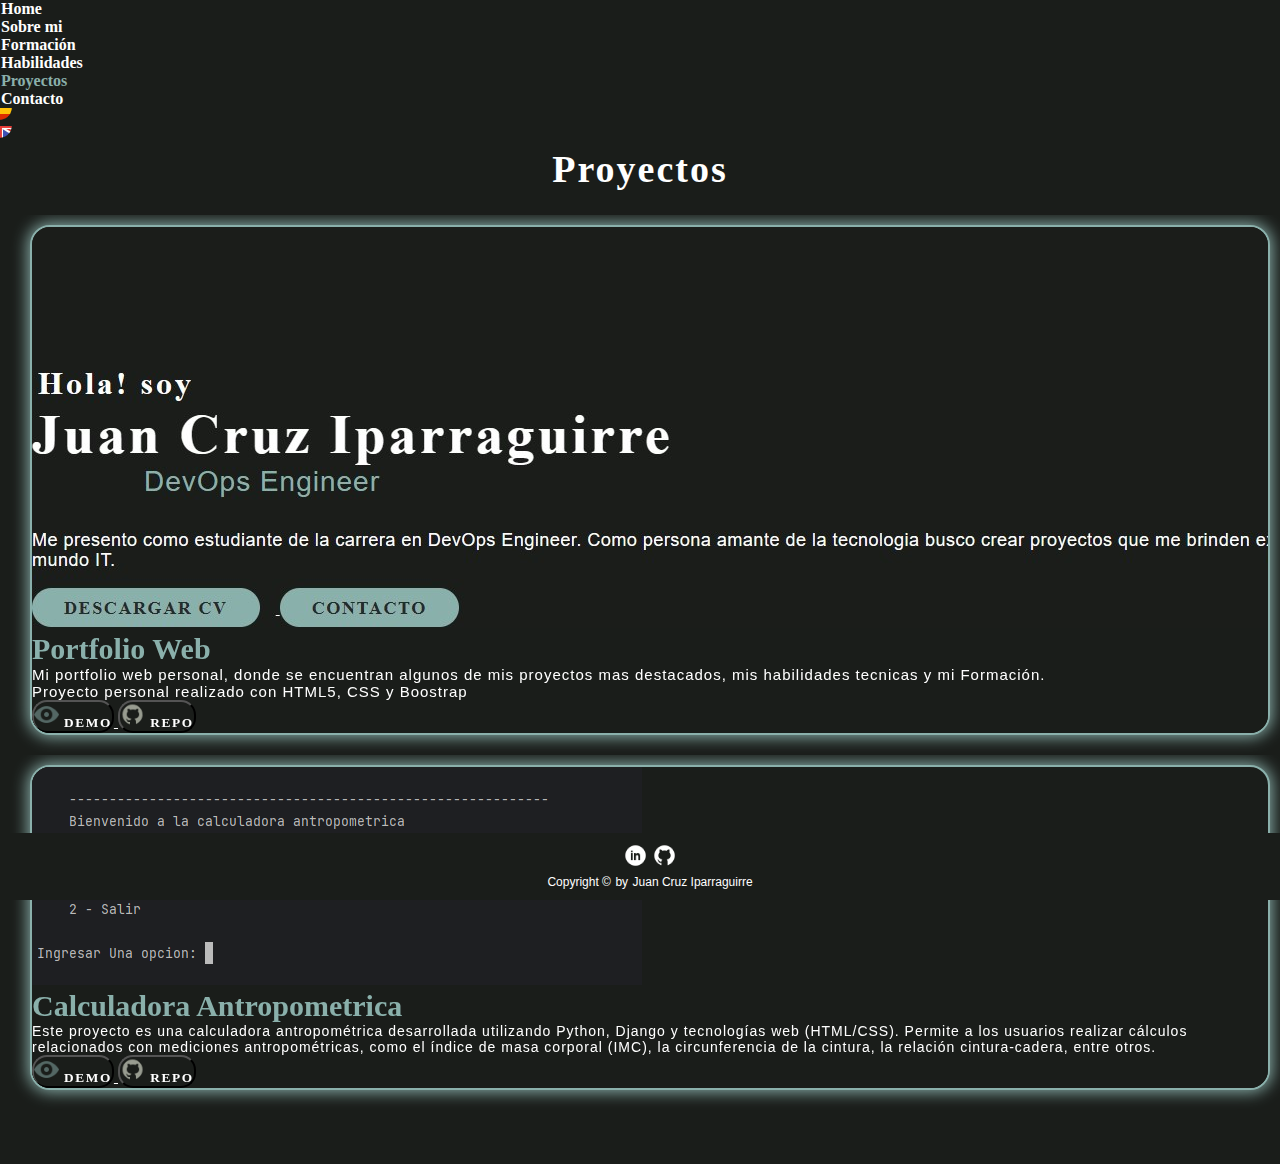
<file: pages/proyectos.html>
<!DOCTYPE html>
<html lang="es">
<head>
    <meta charset="UTF-8">
    <meta name="viewport" content="width=device-width, initial-scale=1.0">
    <link href="https://cdn.jsdelivr.net/npm/bootstrap@5.3.1/dist/css/bootstrap.min.css" rel="stylesheet" integrity="sha384-4bw+/aepP/YC94hEpVNVgiZdgIC5+VKNBQNGCHeKRQN+PtmoHDEXuppvnDJzQIu9" crossorigin="anonymous">
    <link rel="stylesheet" href="../stylesheets/style.css">
    <link href="https://unpkg.com/aos@2.3.1/dist/aos.css" rel="stylesheet">
    <title>Juan Cruz Iparraguirre | DevOps Engineer</title>
</head>
<body>
<!-- Header -->
    <header class="header ">
        <!-- NavBar md to lg  -->
        <nav class="barra navbar navbar-expand-md navbar-light  d-sm-none">
            <ul class="nav  nav-underline justify-content-end">
                <li class="nav-item">
                    <a class="nav-link " aria-current="page" href="../index.html">Home</a>
                </li>
                <li class="nav-item">
                    <a class="nav-link " href="sobremi.html">Sobre mi</a>
                </li>
                <li class="nav-item">
                    <a class="nav-link " href="formacion.html">Formación</a>
                </li>
                <li class="nav-item">
                    <a class="nav-link" href="habilidades.html">Habilidades</a>
                </li>
                <li class="nav-item">
                    <a class="nav-link active" href="#">Proyectos</a>
                </li>
                <li class="nav-item">
                    <a class="nav-link" href="contacto.html">Contacto</a>
                </li>
                <li class="nav-item ">
                    <button class="btn btn-primary md-2 rounded-circle" id="spain">
                        <img src="../imagenes/icon-spain.png" alt="">
                    </button>
                </li>
                <li class="nav-item mx-1">
                    <button class="btn btn-secondary md-2 rounded-circle" id="english" type="button">
                        <img src="../imagenes/icon-en.png" alt="">
                    </button>
                </li>
            </ul>
        </nav>
        <!-- Menu desplegable para sm -->
        <div class="dropdown d-md-none d-lg-none ml-auto justify-content-end" id="mobileNav">
            <a class="btn btn-primary" id="btn-dropMenu" data-bs-toggle="offcanvas" href="#offcanvasExample" role="button" aria-controls="offcanvasExample">
                Menu
            </a>
            <div class="offcanvas offcanvas-start" tabindex="-1" id="offcanvasExample" aria-labelledby="offcanvasExampleLabel">
                <div class="offcanvas-header">
                    <h5 class="offcanvas-title" id="offcanvasExampleLabel">Menu</h5>
                    <button type="button" class="btn-close" data-bs-dismiss="offcanvas" aria-label="Close"></button>
                </div>
                <div class="offcanvas-body">
                    <ul class="dropdown-menu-light dropdown-menu-right">
                        <li><a class="dropdown-item " href="../index.html">Home</a></li>
                        <li><a class="dropdown-item " href="sobremi.html">Sobre Mi</a></li>
                        <li><a class="dropdown-item" href="formacion.html">Formación</a></li>
                        <li><a class="dropdown-item" href="habilidades.html">Habilidades</a></li>
                        <li><a class="dropdown-item active" href="#">Proyectos</a></li>
                        <li><a class="dropdown-item" href="contacto.html">Contacto</a></li>
                    </ul>
                </div>
            </div>
        </div>
    </header>
    <main>
        <section class="proyectos" id="proyectos">
            <h2>Proyectos</h2>
            <div class="container">
                <div class="row justify-content-center">
                    <div class="col-sm-12 col-md-6">
                        <div class="card cardProyecto col-12 col-md-6 col-lg-3" id="portfolio"
                        data-aos="flip-left"
     data-aos-easing="ease-out-cubic"
     data-aos-duration="2000">
                            <img src="../imagenes/porfolio.jpg" class="card-img-top custom.image" alt="portfolio">
                            <div class="card-body">
                              <h5 class="card-title">Portfolio Web</h5>
                              <p class="card-text">Mi portfolio web personal, donde se encuentran algunos de mis proyectos mas destacados, mis habilidades tecnicas y mi Formación.<br>
                            Proyecto personal realizado con HTML5, CSS y Boostrap</p>
                              <a href="../index.html" target="_blank" class="btn demo">
                                <button class="buttonDemo">
                                    <img src="../imagenes/icon-demoProyecto.png" alt="Demostracion">DEMO
                                </button>
                              </a>
                              <a href="https://github.com/iparraguirrejuan/porfolio" class="btn repo"target="_blank">
                                <button class="buttonRepo">
                                    <img src="../imagenes/github-icon.png" alt="repositorio de gitHub">REPO
                                </button>
                            </a>
                            </div>
                          </div>

                    </div>
                    <div class="col-sm-12 col-md-6">
                        <div class="card cardProyecto col-12 col-md-6 col-lg-3" id="calculadoraAntropometrica"
                        data-aos="flip-left"
     data-aos-easing="ease-out-cubic"
     data-aos-duration="2000">
                            <img src="../imagenes/calculadoraAntropometrica.PNG" class="card-img-top custom.image" alt="Calculadora-Antropometrica">
                            <div class="card-body">
                              <h5 class="card-title">Calculadora Antropometrica</h5>
                              <p class="card-text">Este proyecto es una calculadora antropométrica desarrollada utilizando Python, Django y tecnologías web (HTML/CSS). Permite a los usuarios realizar cálculos relacionados con mediciones antropométricas, como el índice de masa corporal (IMC), la circunferencia de la cintura, la relación cintura-cadera, entre otros.</p>
                              <a href="" target="_blank" class="btn demo">
                                <button class="buttonDemo">
                                    <img src="../imagenes/icon-demoProyecto.png" alt="Demostracion">DEMO
                                </button>
                              </a>
                              <a href="https://github.com/iparraguirrejuan/Calculadora-Antropometrica.git" class="btn repo"target="_blank">
                                <button class="buttonRepo">
                                    <img src="../imagenes/github-icon.png" alt="repositorio de gitHub">REPO
                                </button>
                            </a>
                            </div>
                          </div>

                    </div>
                </div>
            </div>
            <br>
            <br>
            <br>

        </section>
    </main>

    <footer class="fixed-bottom containerFooter mb-0">
        <div class="LinksHome">
            <a href="https://www.linkedin.com/in/juan-cruz-iparraguirre/" target="_blank">
                <img src="../imagenes/icon-linkedin.png" alt="linkedin">
            </a>
            <a href="https://github.com/iparraguirrejuan" target="_blank">
                <img src="../imagenes/icon-github.png" alt="gitHub">
            </a>
        </div>
        <span >Copyright ©</span>
        <span >by</span>
        <span >Juan Cruz Iparraguirre</span>
    </footer>


    
<script src="https://unpkg.com/aos@2.3.1/dist/aos.js"></script>
<script src="https://cdn.jsdelivr.net/npm/bootstrap@5.3.1/dist/js/bootstrap.bundle.min.js" integrity="sha384-HwwvtgBNo3bZJJLYd8oVXjrBZt8cqVSpeBNS5n7C8IVInixGAoxmnlMuBnhbgrkm" crossorigin="anonymous"></script>
<script>
    AOS.init();
    </script>
</body>
</html>
</file>
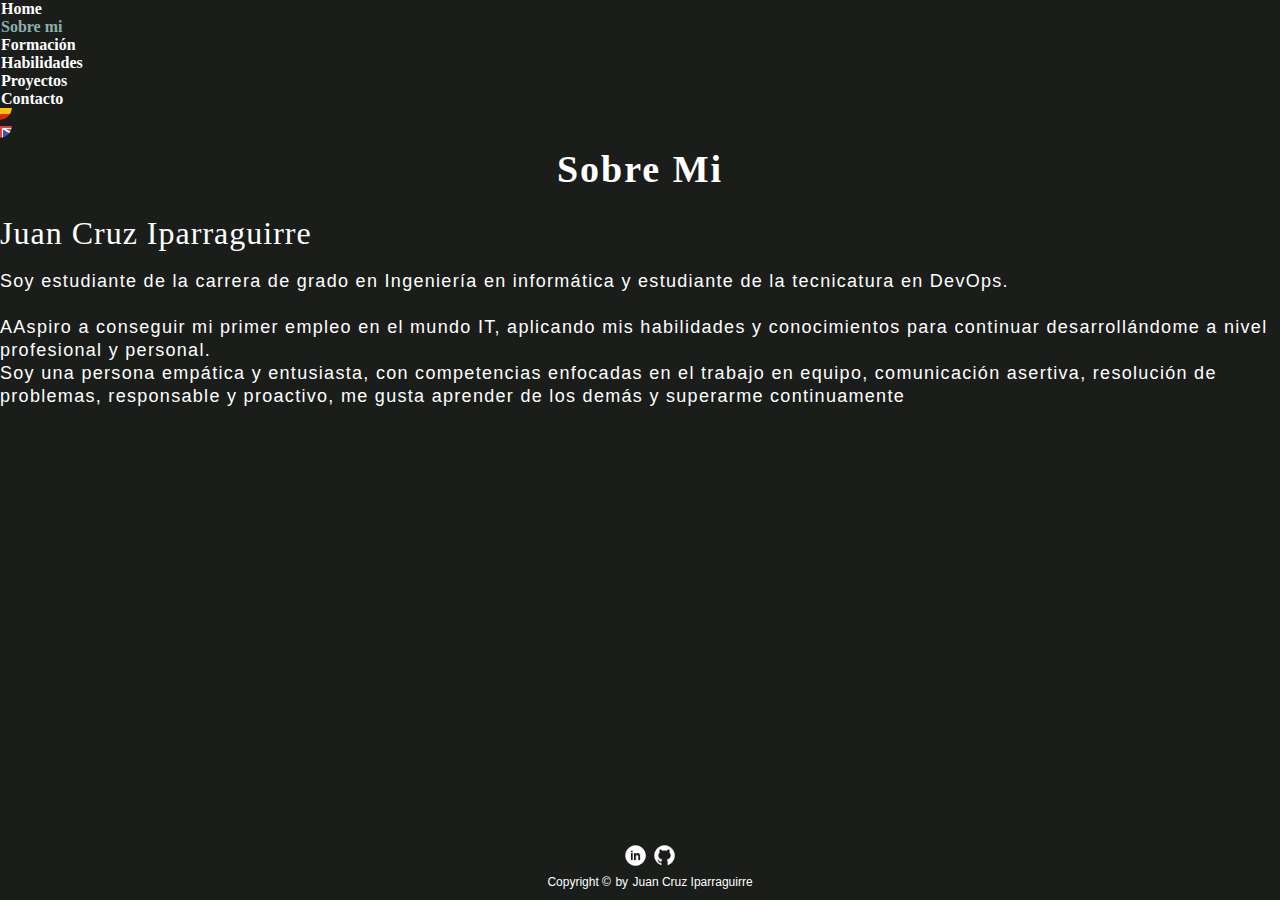
<file: pages/sobremi.html>
<!DOCTYPE html>
<html lang="es">
<head>
    <meta charset="UTF-8">
    <meta name="viewport" content="width=device-width, initial-scale=1.0">
    <link href="https://cdn.jsdelivr.net/npm/bootstrap@5.3.1/dist/css/bootstrap.min.css" rel="stylesheet" integrity="sha384-4bw+/aepP/YC94hEpVNVgiZdgIC5+VKNBQNGCHeKRQN+PtmoHDEXuppvnDJzQIu9" crossorigin="anonymous">
    <link rel="stylesheet" href="../stylesheets/style.css">
    <link href="https://unpkg.com/aos@2.3.1/dist/aos.css" rel="stylesheet">
    <title>Juan Cruz Iparraguirre | DevOps Engineer</title>
</head>
<body>
<!-- Header -->
    <header class="header ">
        <!-- NavBar md to lg  -->
        <nav class="barra navbar navbar-expand-md navbar-light  d-sm-none">
            <ul class="nav  nav-underline justify-content-end">
                <li class="nav-item">
                    <a class="nav-link " aria-current="page" href="../index.html">Home</a>
                </li>
                <li class="nav-item">
                    <a class="nav-link active" href="#">Sobre mi</a>
                </li>
                <li class="nav-item">
                    <a class="nav-link " href="formacion.html">Formación</a>
                </li>
                <li class="nav-item">
                    <a class="nav-link" href="habilidades.html">Habilidades</a>
                </li>
                <li class="nav-item">
                    <a class="nav-link" href="proyectos.html">Proyectos</a>
                </li>
                <li class="nav-item">
                    <a class="nav-link" href="contacto.html">Contacto</a>
                </li>
                <li class="nav-item ">
                    <button class="btn btn-primary md-2 rounded-circle" id="spain">
                        <img src="../imagenes/icon-spain.png" alt="Spanish">
                    </button>
                </li>
                <li class="nav-item mx-1">
                    <button class="btn btn-secondary md-2 rounded-circle" id="english" type="button">
                        <img src="../imagenes/icon-en.png" alt="English">
                    </button>
                </li>
            </ul>
        </nav>
        <!-- Menu desplegable para sm -->
        <div class="dropdown d-md-none d-lg-none ml-auto justify-content-end" id="mobileNav">
            <a class="btn btn-primary" id="btn-dropMenu" data-bs-toggle="offcanvas" href="#offcanvasExample" role="button" aria-controls="offcanvasExample">
                Menu
            </a>
            <div class="offcanvas offcanvas-start" tabindex="-1" id="offcanvasExample" aria-labelledby="offcanvasExampleLabel">
                <div class="offcanvas-header">
                    <h5 class="offcanvas-title" id="offcanvasExampleLabel">Menu</h5>
                    <button type="button" class="btn-close" data-bs-dismiss="offcanvas" aria-label="Close"></button>
                </div>
                <div class="offcanvas-body">
                    <ul class="dropdown-menu-light dropdown-menu-right">
                        <li><a class="dropdown-item " href="../index.html">Home</a></li>
                        <li><a class="dropdown-item active" href="#">Sobre Mi</a></li>
                        <li><a class="dropdown-item" href="formacion.html">Formación</a></li>
                        <li><a class="dropdown-item" href="habilidades.html">Habilidades</a></li>
                        <li><a class="dropdown-item" href="proyectos.html">Proyectos</a></li>
                        <li><a class="dropdown-item" href="contacto.html">Contacto</a></li>
                    </ul>
                </div>
            </div>
        </div>
    </header>

    <main>
        <section class="sobreMi" id="sobreMi">
            <h2>Sobre Mi</h2>
            <div class="container-fluid">
                <div class="row row-cols-2 row-cols-md-2">
                    <div class="col-12 col-6 col-lg-6 titleSobreMi ">
                        <span>Juan Cruz Iparraguirre</span>
                        <br>
                        <p class="textSobreMi">Soy estudiante de la carrera de grado en Ingeniería en informática y estudiante de la tecnicatura en DevOps.<br><br>AAspiro a conseguir mi primer empleo en el mundo IT, aplicando mis habilidades y conocimientos para continuar desarrollándome a nivel profesional y personal.<br>
                        Soy una persona empática y entusiasta, con competencias enfocadas en el trabajo en equipo, comunicación asertiva, resolución de problemas, responsable y proactivo, me gusta aprender de los demás y superarme continuamente</p>
                    </div>
                </div>
            </div>
        </section>
    </main>
    <footer class="fixed-bottom containerFooter mb-0">
        <div class="LinksHome">
            <a href="https://www.linkedin.com/in/juan-cruz-iparraguirre/" target="_blank">
                <img src="../imagenes/icon-linkedin.png" alt="linkedin">
            </a>
            <a href="https://github.com/iparraguirrejuan" target="_blank">
                <img src="../imagenes/icon-github.png" alt="gitHub">
            </a>
        </div>
        <span >Copyright ©</span>
        <span >by</span>
        <span >Juan Cruz Iparraguirre</span>
    </footer>

    
<script src="https://unpkg.com/aos@2.3.1/dist/aos.js"></script>
<script src="https://cdn.jsdelivr.net/npm/bootstrap@5.3.1/dist/js/bootstrap.bundle.min.js" integrity="sha384-HwwvtgBNo3bZJJLYd8oVXjrBZt8cqVSpeBNS5n7C8IVInixGAoxmnlMuBnhbgrkm" crossorigin="anonymous"></script>
<script>
    AOS.init();
    </script>
</body>
</html>
</file>
<file: stylesheets/style.css>
* {
  background-color: #1A1D1A;
  color: white;
  padding: 0;
  margin: 0;
  font-family: "Roboto", sans-serif;
  overflow-x: hidden;
}

body {
  background-color: #1A1D1A;
  font-family: "Roboto", sans-serif;
}

@media (max-width: 500px) {
  .containerButton a .cvButton {
    margin-bottom: 10px;
  }
  .containerButton a .contactoButton {
    margin-left: 15px;
  }
}
@media (max-width: 593px) {
  .d-md-none {
    display: block !important;
  }
  .navbar {
    display: none !important;
  }
}
@media (min-width: 592px) {
  .navbar {
    display: block !important;
  }
  .d-md-none {
    display: none !important;
  }
}
.nav-link {
  margin: 1px;
}

.nav-item .nav-link.active {
  color: #8AB0AB;
  font-family: "Roboto Slab", serif;
}

.barra {
  margin-right: 20px;
}

.nav-item .btn {
  background-color: #1A1D1A;
  text-decoration: none;
  border: none;
  margin: -14px;
  align-items: center;
}

.nav-item .btn-primary {
  border: none;
  align-items: center;
}

.btn img {
  width: 28px;
}

ul.nav {
  margin: 0;
}

.barra ul li a {
  text-decoration: none;
  color: white;
  font-family: "Roboto Slab", serif;
  font-size: 16px;
  font-weight: bold;
}

.barra ul li a:hover {
  color: #8AB0AB;
  border-bottom: 1px solid #8AB0AB;
  font-weight: bold;
  transition: 0.4s;
}

#btn-dropMenu {
  background-color: #8AB0AB;
  border-radius: 20px;
  padding: 9.6px 32px 8px 32px;
  color: #292929;
  font-family: "Roboto Slab", serif;
  font-weight: bold;
  font-size: 12px;
  text-transform: uppercase;
  letter-spacing: 1.6px;
  margin-right: 16px;
  border: none;
  cursor: pointer;
  margin-left: 15px;
  margin-top: 10px;
}

.offcanvas-header h5 {
  color: #8AB0AB;
  font-family: "Roboto Slab", serif;
  font-weight: bold;
  font-size: 18px;
  text-transform: uppercase;
}

.offcanvas-body li a {
  text-decoration: none;
  color: white;
  font: "Roboto Slab", serif;
  font-size: 16px;
  font-weight: bold;
}

.offcanvas-body ul li:hover {
  color: #8AB0AB;
  border-bottom: 1px solid #8AB0AB;
  font-weight: bold;
  transition: 0.4s;
}

.saludo h3 {
  margin-top: 75px;
  font-size: 32px;
  font-family: "Roboto Slab", serif;
  font-weight: bold;
  margin-left: 13px;
  color: white;
  letter-spacing: 1px;
}

.nombre h1 {
  margin-left: 13px;
  font-size: 56px;
  font-family: "Roboto Slab", serif;
  font-weight: bold;
  color: white;
}

.titulo h3 {
  font-size: 28px;
  font-family: "Roboto", sans-serif;
  margin: 0 0 18px 20px;
  width: 460px;
  letter-spacing: 1px;
  color: #8AB0AB;
}

.textoInfo p {
  font-family: "Roboto", sans-serif;
  color: white;
  font-size: 18px;
  letter-spacing: 0.5px;
  line-height: 20px;
  margin-left: 15px;
}

.containerButton a .cvButton, .containerButton a .contactoButton {
  background-color: #8AB0AB;
  border-radius: 20px;
  padding: 9.6px 32px 8px 32px;
  color: #292929;
  font-family: "Roboto Slab", serif;
  font-weight: bold;
  font-size: 18px;
  text-transform: uppercase;
  letter-spacing: 1.6px;
  margin-right: 16px;
  border: none;
  cursor: pointer;
  margin-left: 15px;
}

.containerFooter {
  text-align: center;
  padding: 10px;
  position: fixed;
  bottom: 0px;
  left: 0px;
  width: 100%;
}

footer {
  margin-top: 10px;
}
footer span {
  font-size: 12px;
  justify-content: center;
  color: white;
}

footer a {
  text-decoration: none;
}

footer a img {
  width: 25px;
  height: 25px;
}

.textFooter {
  font-size: 12px;
  justify-content: center;
  color: white;
}

.titleSobreMi {
  overflow: hidden;
}

.titleSobreMi span {
  text-align: start;
  font-size: 32px;
  letter-spacing: 1px;
  display: block;
  font-family: "Roboto Slab", serif;
}

.textSobreMi {
  text-align: start;
  font-size: 18px;
  letter-spacing: 1.3px;
  line-height: 23px;
  overflow: hidden;
  font-family: "Roboto", sans-serif;
}

.sobreMi h2 {
  font-family: "Roboto Slab", serif;
  text-align: center;
  color: white;
  font-size: 38px;
  letter-spacing: 2px;
  padding: 3px 0 4px 0;
  margin-bottom: 20px;
}

@media (max-width: 768px) {
  .cardProyecto {
    width: 18rem;
  }
}
.proyectos h2 {
  font-family: "Roboto Slab", serif;
  text-align: center;
  color: white;
  font-size: 38px;
  letter-spacing: 2px;
  padding: 3px 0 4px 0;
  margin-bottom: 20px;
}

.cardProyecto {
  margin-left: 30px;
  box-shadow: 0 0 16px 2px #8AB0AB;
  border: 2px solid #8AB0AB;
  border-radius: 20px;
  margin-bottom: 20px;
  margin-top: 10px;
  margin-right: 10px;
  height: auto;
  width: auto;
}

.card-title {
  font-family: "Roboto Slab", serif;
  letter-spacing: 0;
  font-size: 30px;
  color: #8AB0AB;
  font-weight: bold;
  display: inline;
}

.card-text {
  color: white;
  font-family: "Roboto", sans-serif;
  letter-spacing: 1px;
  font-size: 15px;
}

#calculadoraAntropometrica p {
  font-size: 14px;
}

.buttonDemo,
.buttonRepo {
  border-radius: 15px;
  color: white;
  font-family: "Roboto Slab", serif;
  letter-spacing: 1.6px;
  cursor: pointer;
  align-items: center;
  justify-content: center;
  max-height: fit-content;
  font-weight: bold;
}

.buttonDemo img,
.buttonRepo img {
  width: 25px;
  margin-right: 5px;
  text-align: center;
  justify-content: center;
  background-color: transparent;
}

.buttonDemo:hover,
.buttonRepo:hover {
  background: #141414;
  box-shadow: 0 13px 33px -14px;
  transition: all 1s ease;
  color: #8AB0AB;
}

.formacion h2 {
  font-family: "Roboto Slab", serif;
  text-align: center;
  color: white;
  font-size: 38px;
  letter-spacing: 2px;
  padding: 3px 0 4px 0;
  margin-bottom: 20px;
}

.titleUnlam,
.titleEdu {
  letter-spacing: 2px;
  font-size: 22px;
  margin-bottom: 5px;
  max-width: fit-content;
}

.subtitleUnlam,
.subtitleEdu {
  color: white;
  margin-top: 5px;
}

.textUnlam,
.textEdu {
  color: white;
  letter-spacing: 2px;
  font-size: 15px;
  margin-top: 10px;
  margin-bottom: 5px;
}

.habilidades h2 {
  font-family: "Roboto Slab", serif;
  text-align: center;
  color: white;
  font-size: 38px;
  letter-spacing: 2px;
  padding: 3px 0 4px 0;
  margin-bottom: 20px;
}

.cardsHabilidades {
  background-color: #1A1D1A;
  border-radius: 24px;
  border: 2px solid #8AB0AB;
  align-items: center;
  justify-content: center;
  text-align: center;
  width: 208px;
  height: auto;
}

.card-img-top img {
  margin-top: 11.2px;
  height: 50px;
  width: 70%;
  border: 2px;
}

.contacto h2 {
  font-family: "Roboto Slab", serif;
  text-align: center;
  color: white;
  font-size: 38px;
  letter-spacing: 2px;
  padding: 3px 0 4px 0;
  margin-bottom: 20px;
}

#inputName,
#inputEmail,
#inputSubject,
#inputMessage {
  background-color: rgba(138, 176, 171, 0.5333333333);
  color: white;
}

.btnEnviar {
  border-radius: 15px;
  color: white;
  font-family: "Roboto Slab", serif;
  letter-spacing: 1.6px;
  cursor: pointer;
  align-items: center;
  justify-content: center;
  max-height: fit-content;
  font-weight: bold;
  background-color: #8AB0AB;
  color: #292929;
  border: 2px solid #3E505B;
}

.btnEnviar:hover {
  background-color: #3E505B;
  box-shadow: 0px 13px 33px -14px;
  transition: all 0.4s ease;
  color: #292929;
}

/*# sourceMappingURL=style.css.map */
</file>
